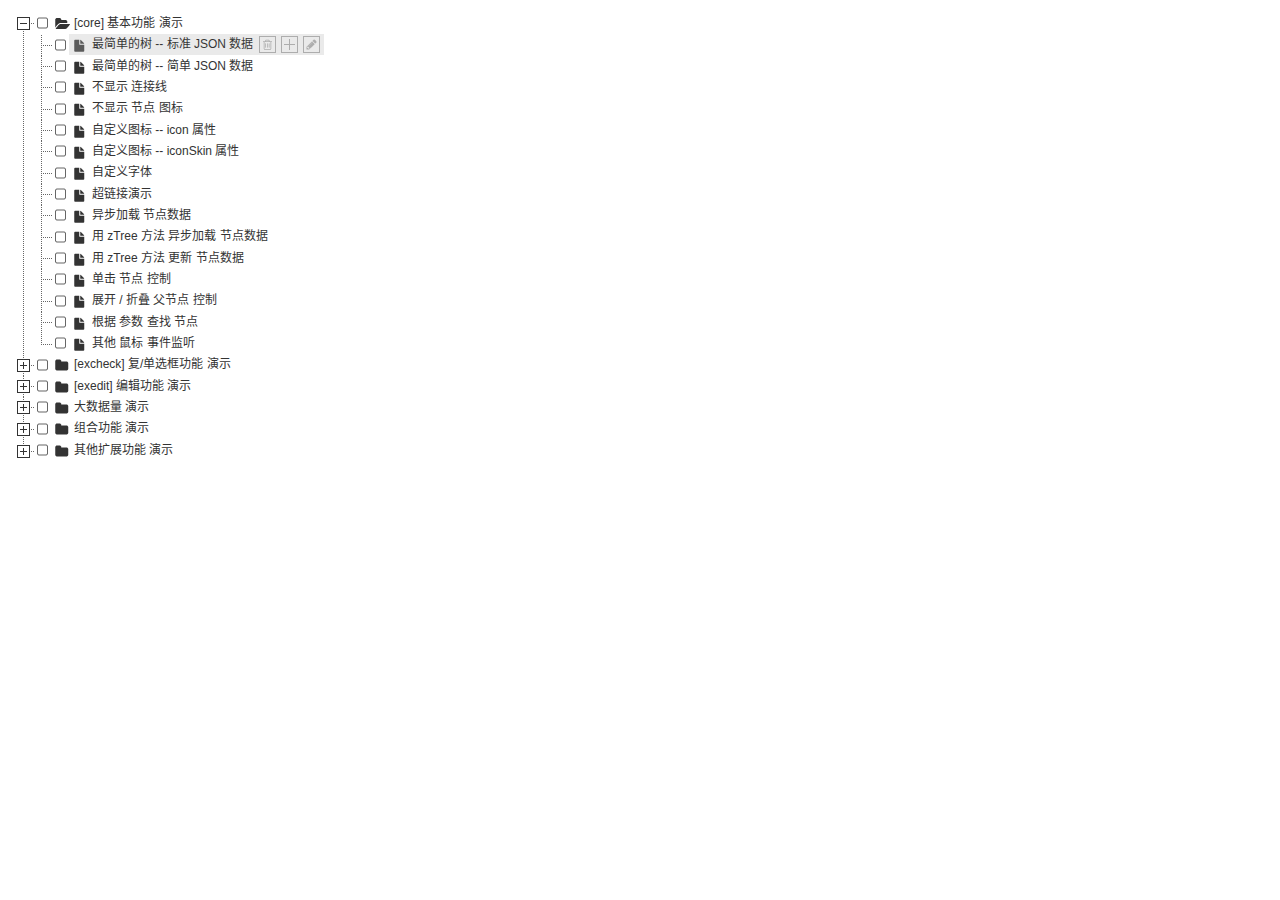
<file: operator/trademonitor/static/JS/framework/jquery/zTree/index.html>
<!DOCTYPE html PUBLIC "-//W3C//DTD XHTML 1.0 Transitional//EN" "http://www.w3.org/TR/xhtml1/DTD/xhtml1-transitional.dtd">
<html lang="zh-CN">
<head>
    <title>metro-zTree</title>
    <meta charset="utf-8">
    <meta http-equiv="X-UA-Compatible" content="IE=edge">
    <meta name="viewport" content="width=device-width, initial-scale=1">
    <link rel="stylesheet" href="css/zTreeStyle/metro.css">
    <script type="text/javascript" src="js/jquery-1.4.4.min.js"></script>
    <script src="js/jquery.ztree.all-3.5.min.js"></script>
</head>
<body>
<script>
    var zTree;
    var demoIframe;

    function addHoverDom(treeId, treeNode) {
        var sObj = $("#" + treeNode.tId + "_span");
        if (treeNode.editNameFlag || $("#addBtn_"+treeNode.tId).length>0) return;
        var addStr = "<span class='button remove' id='removeBtn_" + treeNode.tId
                + "' title='add node' onfocus='this.blur();'></span>";

        addStr += "<span class='button add' id='addBtn_" + treeNode.tId + "'></span>";
        addStr += "<span class='button edit' id='editBtn_" + treeNode.tId + "'></span>";
        sObj.after(addStr);
        var btn = $("#addBtn_"+treeNode.tId);
        if (btn) btn.bind("click", function(){
            var zTree = $.fn.zTree.getZTreeObj("treeDemo");
            zTree.addNodes(treeNode, {id:(1000 + newCount), pId:treeNode.id, name:"new node" + (newCount++)});
            return false;
        });
    };

    function removeHoverDom(treeId, treeNode) {
        $("#addBtn_"+treeNode.tId).unbind().remove();
        $("#removeBtn_"+treeNode.tId).unbind().remove();
        $("#editBtn_"+treeNode.tId).unbind().remove();
    };

    var setting = {
        check: {
            enable: true
        },
        view: {
            addHoverDom: addHoverDom,
            removeHoverDom: removeHoverDom,
            dblClickExpand: false,
            showLine: true,
            selectedMulti: false
        },
        data: {
            simpleData: {
                enable:true,
                idKey: "id",
                pIdKey: "pId",
                rootPId: ""
            }
        },
        callback: {
            beforeClick: function(treeId, treeNode) {
                var zTree = $.fn.zTree.getZTreeObj("tree");
                if (treeNode.isParent) {
                    zTree.expandNode(treeNode);
                    return false;
                } else {
                    demoIframe.attr("src",treeNode.file + ".html");
                    return true;
                }
            }
        }
    };

    var zNodes =[
        {id:1, pId:0, name:"[core] 基本功能 演示", open:true},
        {id:101, pId:1, name:"最简单的树 --  标准 JSON 数据", file:"core/standardData"},
        {id:102, pId:1, name:"最简单的树 --  简单 JSON 数据", file:"core/simpleData"},
        {id:103, pId:1, name:"不显示 连接线", file:"core/noline"},
        {id:104, pId:1, name:"不显示 节点 图标", file:"core/noicon"},
        {id:105, pId:1, name:"自定义图标 --  icon 属性", file:"core/custom_icon"},
        {id:106, pId:1, name:"自定义图标 --  iconSkin 属性", file:"core/custom_iconSkin"},
        {id:107, pId:1, name:"自定义字体", file:"core/custom_font"},
        {id:115, pId:1, name:"超链接演示", file:"core/url"},
        {id:108, pId:1, name:"异步加载 节点数据", file:"core/async"},
        {id:109, pId:1, name:"用 zTree 方法 异步加载 节点数据", file:"core/async_fun"},
        {id:110, pId:1, name:"用 zTree 方法 更新 节点数据", file:"core/update_fun"},
        {id:111, pId:1, name:"单击 节点 控制", file:"core/click"},
        {id:112, pId:1, name:"展开 / 折叠 父节点 控制", file:"core/expand"},
        {id:113, pId:1, name:"根据 参数 查找 节点", file:"core/searchNodes"},
        {id:114, pId:1, name:"其他 鼠标 事件监听", file:"core/otherMouse"},

        {id:2, pId:0, name:"[excheck] 复/单选框功能 演示", open:false},
        {id:201, pId:2, name:"Checkbox 勾选操作", file:"excheck/checkbox"},
        {id:206, pId:2, name:"Checkbox nocheck 演示", file:"excheck/checkbox_nocheck"},
        {id:207, pId:2, name:"Checkbox chkDisabled 演示", file:"excheck/checkbox_chkDisabled"},
        {id:208, pId:2, name:"Checkbox halfCheck 演示", file:"excheck/checkbox_halfCheck"},
        {id:202, pId:2, name:"Checkbox 勾选统计", file:"excheck/checkbox_count"},
        {id:203, pId:2, name:"用 zTree 方法 勾选 Checkbox", file:"excheck/checkbox_fun"},
        {id:204, pId:2, name:"Radio 勾选操作", file:"excheck/radio"},
        {id:209, pId:2, name:"Radio nocheck 演示", file:"excheck/radio_nocheck"},
        {id:210, pId:2, name:"Radio chkDisabled 演示", file:"excheck/radio_chkDisabled"},
        {id:211, pId:2, name:"Radio halfCheck 演示", file:"excheck/radio_halfCheck"},
        {id:205, pId:2, name:"用 zTree 方法 勾选 Radio", file:"excheck/radio_fun"},

        {id:3, pId:0, name:"[exedit] 编辑功能 演示", open:false},
        {id:301, pId:3, name:"拖拽 节点 基本控制", file:"exedit/drag"},
        {id:302, pId:3, name:"拖拽 节点 高级控制", file:"exedit/drag_super"},
        {id:303, pId:3, name:"用 zTree 方法 移动 / 复制 节点", file:"exedit/drag_fun"},
        {id:304, pId:3, name:"基本 增 / 删 / 改 节点", file:"exedit/edit"},
        {id:305, pId:3, name:"高级 增 / 删 / 改 节点", file:"exedit/edit_super"},
        {id:306, pId:3, name:"用 zTree 方法 增 / 删 / 改 节点", file:"exedit/edit_fun"},
        {id:307, pId:3, name:"异步加载 & 编辑功能 共存", file:"exedit/async_edit"},
        {id:308, pId:3, name:"多棵树之间 的 数据交互", file:"exedit/multiTree"},

        {id:4, pId:0, name:"大数据量 演示", open:false},
        {id:401, pId:4, name:"一次性加载大数据量", file:"bigdata/common"},
        {id:402, pId:4, name:"分批异步加载大数据量", file:"bigdata/diy_async"},
        {id:403, pId:4, name:"分批异步加载大数据量", file:"bigdata/page"},

        {id:5, pId:0, name:"组合功能 演示", open:false},
        {id:501, pId:5, name:"冻结根节点", file:"super/oneroot"},
        {id:502, pId:5, name:"单击展开/折叠节点", file:"super/oneclick"},
        {id:503, pId:5, name:"保持展开单一路径", file:"super/singlepath"},
        {id:504, pId:5, name:"添加 自定义控件", file:"super/diydom"},
        {id:505, pId:5, name:"checkbox / radio 共存", file:"super/checkbox_radio"},
        {id:506, pId:5, name:"左侧菜单", file:"super/left_menu"},
        {id:513, pId:5, name:"OutLook 样式的左侧菜单", file:"super/left_menuForOutLook"},
        {id:507, pId:5, name:"下拉菜单", file:"super/select_menu"},
        {id:509, pId:5, name:"带 checkbox 的多选下拉菜单", file:"super/select_menu_checkbox"},
        {id:510, pId:5, name:"带 radio 的单选下拉菜单", file:"super/select_menu_radio"},
        {id:508, pId:5, name:"右键菜单 的 实现", file:"super/rightClickMenu"},
        {id:511, pId:5, name:"与其他 DOM 拖拽互动", file:"super/dragWithOther"},
        {id:512, pId:5, name:"异步加载模式下全部展开", file:"super/asyncForAll"},

        {id:6, pId:0, name:"其他扩展功能 演示", open:false},
        {id:601, pId:6, name:"隐藏普通节点", file:"exhide/common"},
        {id:602, pId:6, name:"配合 checkbox 的隐藏", file:"exhide/checkbox"},
        {id:603, pId:6, name:"配合 radio 的隐藏", file:"exhide/radio"}
    ];

    $(document).ready(function(){
        var t = $("#tree");
        t = $.fn.zTree.init(t, setting, zNodes);
        demoIframe = $("#testIframe");
        demoIframe.bind("load", loadReady);
        var zTree = $.fn.zTree.getZTreeObj("tree");
        zTree.selectNode(zTree.getNodeByParam("id", 101));

    });

    function loadReady() {
        var bodyH = demoIframe.contents().find("body").get(0).scrollHeight,
                htmlH = demoIframe.contents().find("html").get(0).scrollHeight,
                maxH = Math.max(bodyH, htmlH), minH = Math.min(bodyH, htmlH),
                h = demoIframe.height() >= maxH ? minH:maxH ;
        if (h < 530) h = 530;
        demoIframe.height(h);
    }
</script>
<ul id="tree" class="ztree" style="width:560px; overflow:auto;"></ul>
</body>
</html>
</file>
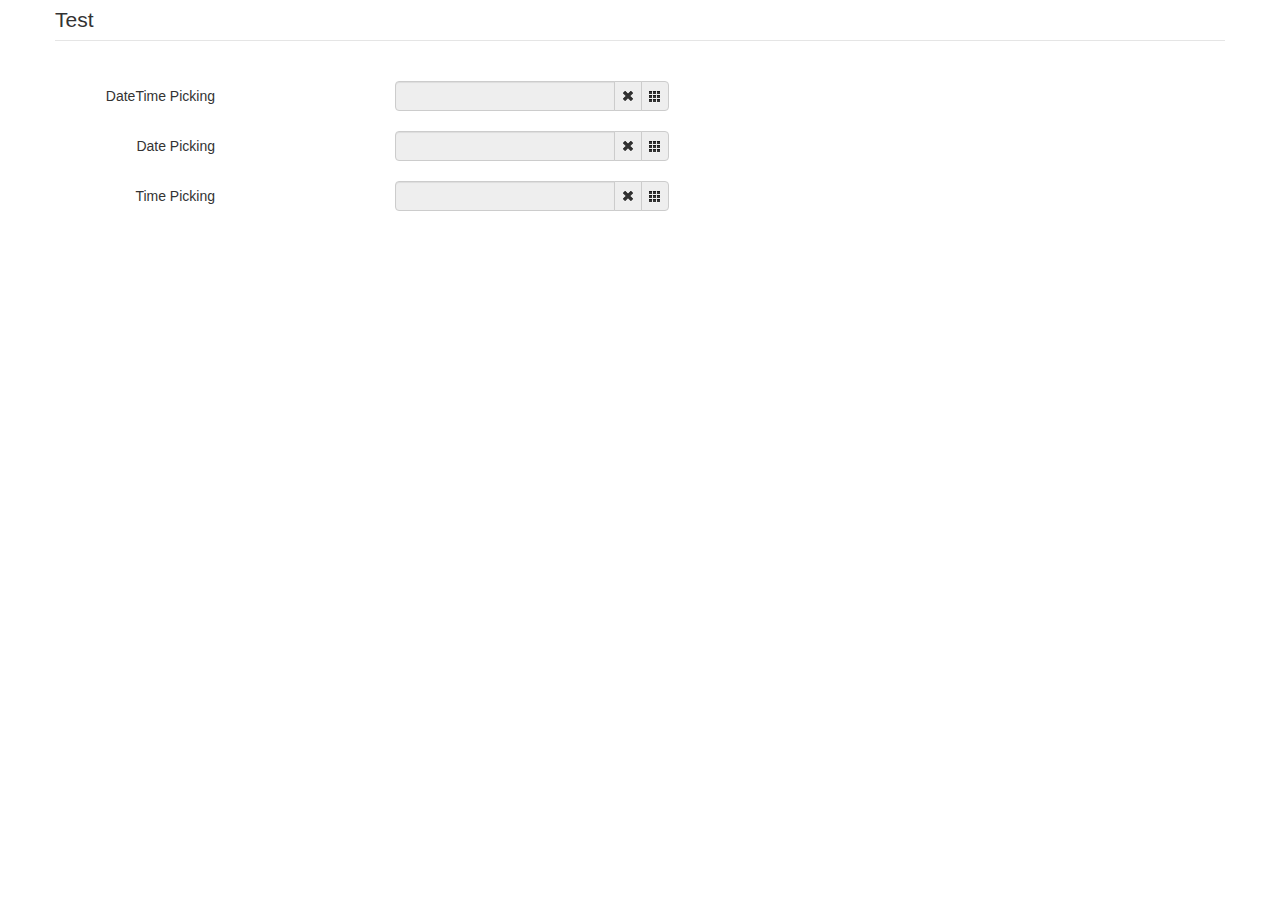
<file: operator/trademonitor/static/JS/framework/bootstrap/bootstrap-datetimepicker-master/sample in bootstrap v2/index.html>
<!DOCTYPE html>
<html>
<head>
    <title></title>
    <link href="./bootstrap/css/bootstrap.min.css" rel="stylesheet" media="screen">
    <link href="../css/bootstrap-datetimepicker.min.css" rel="stylesheet" media="screen">
</head>

<body>
<div class="container">
    <form action="" class="form-horizontal">
        <fieldset>
            <legend>Test</legend>
            <div class="control-group">
                <label class="control-label">DateTime Picking</label>
                <div class="controls input-append date form_datetime" data-date="1979-09-16T05:25:07Z" data-date-format="dd MM yyyy - HH:ii p" data-link-field="dtp_input1">
                    <input size="16" type="text" value="" readonly>
                    <span class="add-on"><i class="icon-remove"></i></span>
					<span class="add-on"><i class="icon-th"></i></span>
                </div>
				<input type="hidden" id="dtp_input1" value="" /><br/>
            </div>
			<div class="control-group">
                <label class="control-label">Date Picking</label>
                <div class="controls input-append date form_date" data-date="" data-date-format="dd MM yyyy" data-link-field="dtp_input2" data-link-format="yyyy-mm-dd">
                    <input size="16" type="text" value="" readonly>
                    <span class="add-on"><i class="icon-remove"></i></span>
					<span class="add-on"><i class="icon-th"></i></span>
                </div>
				<input type="hidden" id="dtp_input2" value="" /><br/>
            </div>
			<div class="control-group">
                <label class="control-label">Time Picking</label>
                <div class="controls input-append date form_time" data-date="" data-date-format="hh:ii" data-link-field="dtp_input3" data-link-format="hh:ii">
                    <input size="16" type="text" value="" readonly>
                    <span class="add-on"><i class="icon-remove"></i></span>
					<span class="add-on"><i class="icon-th"></i></span>
                </div>
				<input type="hidden" id="dtp_input3" value="" /><br/>
            </div>
        </fieldset>
    </form>
</div>

<script type="text/javascript" src="./jquery/jquery-1.8.3.min.js" charset="UTF-8"></script>
<script type="text/javascript" src="./bootstrap/js/bootstrap.min.js"></script>
<script type="text/javascript" src="../js/bootstrap-datetimepicker.js" charset="UTF-8"></script>
<script type="text/javascript" src="../js/locales/bootstrap-datetimepicker.fr.js" charset="UTF-8"></script>
<script type="text/javascript">
    $('.form_datetime').datetimepicker({
        //language:  'fr',
        weekStart: 1,
        todayBtn:  1,
		autoclose: 1,
		todayHighlight: 1,
		startView: 2,
		forceParse: 0,
        showMeridian: 1
    });
	$('.form_date').datetimepicker({
        language:  'fr',
        weekStart: 1,
        todayBtn:  1,
		autoclose: 1,
		todayHighlight: 1,
		startView: 2,
		minView: 2,
		forceParse: 0
    });
	$('.form_time').datetimepicker({
        language:  'fr',
        weekStart: 1,
        todayBtn:  1,
		autoclose: 1,
		todayHighlight: 1,
		startView: 1,
		minView: 0,
		maxView: 1,
		forceParse: 0
    });
</script>

</body>
</html>
</file>
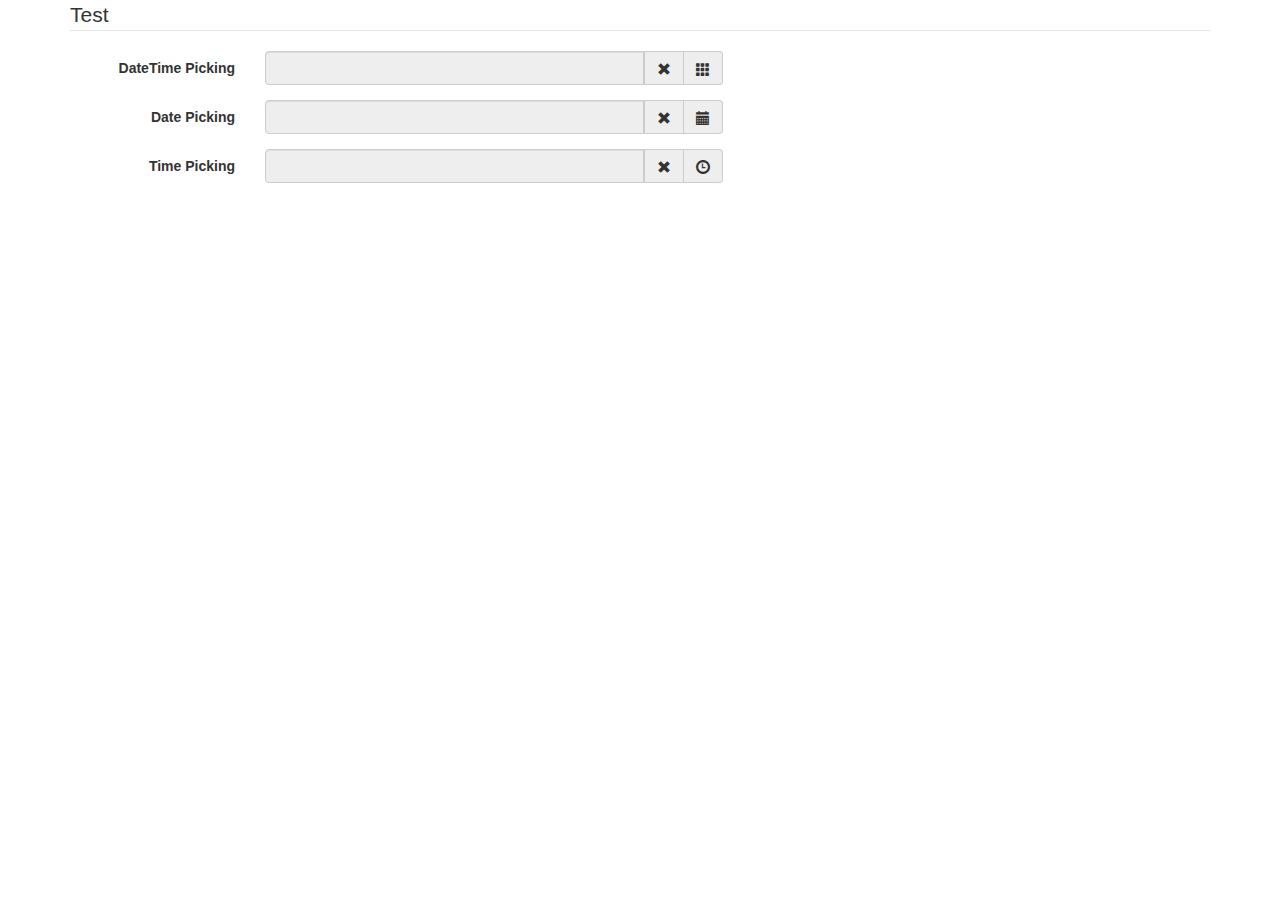
<file: operator/trademonitor/static/JS/framework/bootstrap/bootstrap-datetimepicker-master/sample in bootstrap v3/index.html>
<!DOCTYPE html>
<html>
<head>
    <title></title>
    <link href="./bootstrap/css/bootstrap.min.css" rel="stylesheet" media="screen">
    <link href="../css/bootstrap-datetimepicker.min.css" rel="stylesheet" media="screen">
</head>

<body>
<div class="container">
    <form action="" class="form-horizontal"  role="form">
        <fieldset>
            <legend>Test</legend>
            <div class="form-group">
                <label for="dtp_input1" class="col-md-2 control-label">DateTime Picking</label>
                <div class="input-group date form_datetime col-md-5" data-date="1979-09-16T05:25:07Z" data-date-format="dd MM yyyy - HH:ii p" data-link-field="dtp_input1">
                    <input class="form-control" size="16" type="text" value="" readonly>
                    <span class="input-group-addon"><span class="glyphicon glyphicon-remove"></span></span>
					<span class="input-group-addon"><span class="glyphicon glyphicon-th"></span></span>
                </div>
				<input type="hidden" id="dtp_input1" value="" /><br/>
            </div>
			<div class="form-group">
                <label for="dtp_input2" class="col-md-2 control-label">Date Picking</label>
                <div class="input-group date form_date col-md-5" data-date="" data-date-format="dd MM yyyy" data-link-field="dtp_input2" data-link-format="yyyy-mm-dd">
                    <input class="form-control" size="16" type="text" value="" readonly>
                    <span class="input-group-addon"><span class="glyphicon glyphicon-remove"></span></span>
					<span class="input-group-addon"><span class="glyphicon glyphicon-calendar"></span></span>
                </div>
				<input type="hidden" id="dtp_input2" value="" /><br/>
            </div>
			<div class="form-group">
                <label for="dtp_input3" class="col-md-2 control-label">Time Picking</label>
                <div class="input-group date form_time col-md-5" data-date="" data-date-format="hh:ii" data-link-field="dtp_input3" data-link-format="hh:ii">
                    <input class="form-control" size="16" type="text" value="" readonly>
                    <span class="input-group-addon"><span class="glyphicon glyphicon-remove"></span></span>
					<span class="input-group-addon"><span class="glyphicon glyphicon-time"></span></span>
                </div>
				<input type="hidden" id="dtp_input3" value="" /><br/>
            </div>
        </fieldset>
    </form>
</div>

<script type="text/javascript" src="./jquery/jquery-1.8.3.min.js" charset="UTF-8"></script>
<script type="text/javascript" src="./bootstrap/js/bootstrap.min.js"></script>
<script type="text/javascript" src="../js/bootstrap-datetimepicker.js" charset="UTF-8"></script>
<script type="text/javascript" src="../js/locales/bootstrap-datetimepicker.fr.js" charset="UTF-8"></script>
<script type="text/javascript">
    $('.form_datetime').datetimepicker({
        //language:  'fr',
        weekStart: 1,
        todayBtn:  1,
		autoclose: 1,
		todayHighlight: 1,
		startView: 2,
		forceParse: 0,
        showMeridian: 1
    });
	$('.form_date').datetimepicker({
        language:  'fr',
        weekStart: 1,
        todayBtn:  1,
		autoclose: 1,
		todayHighlight: 1,
		startView: 2,
		minView: 2,
		forceParse: 0
    });
	$('.form_time').datetimepicker({
        language:  'fr',
        weekStart: 1,
        todayBtn:  1,
		autoclose: 1,
		todayHighlight: 1,
		startView: 1,
		minView: 0,
		maxView: 1,
		forceParse: 0
    });
</script>

</body>
</html>
</file>
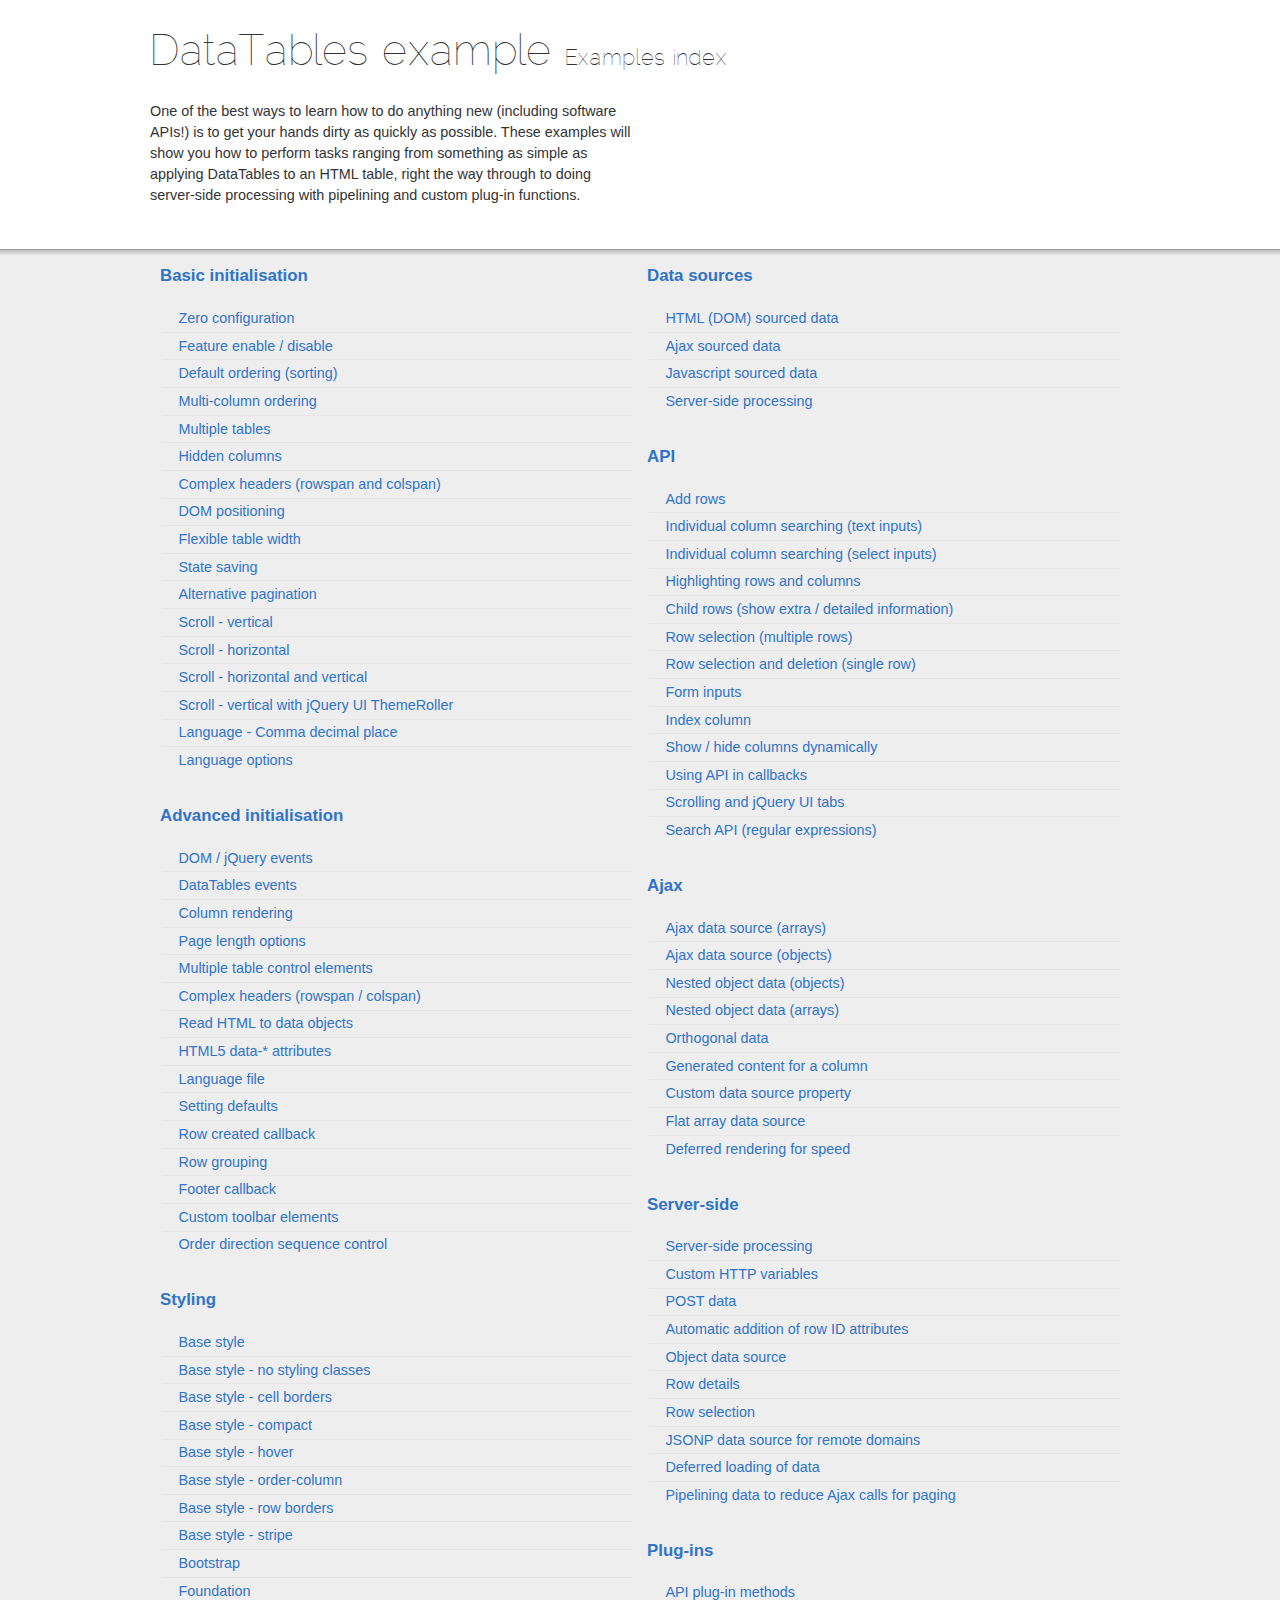
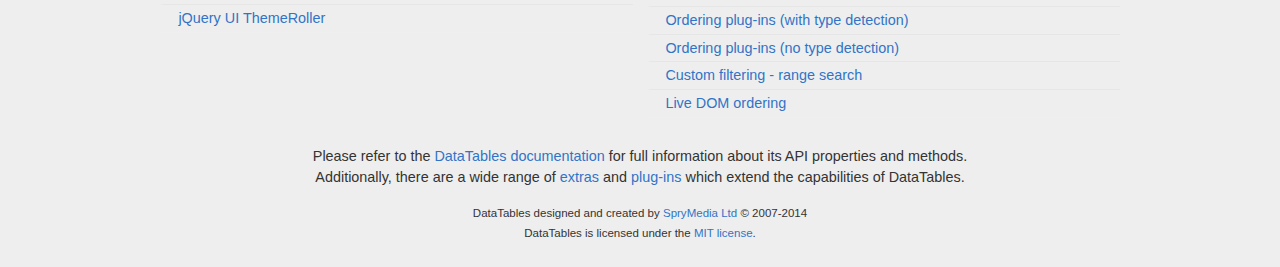
<file: operator/trademonitor/static/JS/framework/jquery/DataTables-1.10.3/examples/index.html>
<!DOCTYPE html>
<html>
<head>
	<meta charset="utf-8">
	<link rel="shortcut icon" type="image/ico" href="http://www.datatables.net/favicon.ico">
	<meta name="viewport" content="initial-scale=1.0, maximum-scale=2.0">
	<link rel="stylesheet" type="text/css" href="./resources/syntax/shCore.css">
	<link rel="stylesheet" type="text/css" href="./resources/demo.css">
	<script type="text/javascript" language="javascript" src="../media/js/jquery.js"></script>
	<script type="text/javascript" language="javascript" src="./resources/syntax/shCore.js"></script>
	<script type="text/javascript" language="javascript" src="./resources/demo.js"></script>

	<title>DataTables examples - Examples index</title>
</head>

<body class="dt-example">
	<div class="container">
		<section>
			<h1>DataTables example <span>Examples index</span></h1>

			<div class="info">
				<p>One of the best ways to learn how to do anything new (including software APIs!) is to get your hands
				dirty as quickly as possible. These examples will show you how to perform tasks ranging from something
				as simple as applying DataTables to an HTML table, right the way through to doing server-side
				processing with pipelining and custom plug-in functions.</p>
			</div>
		</section>
	</div>

	<section>
		<div class="footer">
			<div class="gradient"></div>

			<div class="liner">
				<div class="toc">
					<div class="toc-group">
						<h3><a href="./basic_init/index.html">Basic initialisation</a></h3>
						<ul class="toc">
							<li><a href="./basic_init/zero_configuration.html">Zero configuration</a></li>
							<li><a href="./basic_init/filter_only.html">Feature enable / disable</a></li>
							<li><a href="./basic_init/table_sorting.html">Default ordering (sorting)</a></li>
							<li><a href="./basic_init/multi_col_sort.html">Multi-column ordering</a></li>
							<li><a href="./basic_init/multiple_tables.html">Multiple tables</a></li>
							<li><a href="./basic_init/hidden_columns.html">Hidden columns</a></li>
							<li><a href="./basic_init/complex_header.html">Complex headers (rowspan and
							colspan)</a></li>
							<li><a href="./basic_init/dom.html">DOM positioning</a></li>
							<li><a href="./basic_init/flexible_width.html">Flexible table width</a></li>
							<li><a href="./basic_init/state_save.html">State saving</a></li>
							<li><a href="./basic_init/alt_pagination.html">Alternative pagination</a></li>
							<li><a href="./basic_init/scroll_y.html">Scroll - vertical</a></li>
							<li><a href="./basic_init/scroll_x.html">Scroll - horizontal</a></li>
							<li><a href="./basic_init/scroll_xy.html">Scroll - horizontal and vertical</a></li>
							<li><a href="./basic_init/scroll_y_theme.html">Scroll - vertical with jQuery UI
							ThemeRoller</a></li>
							<li><a href="./basic_init/comma-decimal.html">Language - Comma decimal place</a></li>
							<li><a href="./basic_init/language.html">Language options</a></li>
						</ul>
					</div>

					<div class="toc-group">
						<h3><a href="./advanced_init/index.html">Advanced initialisation</a></h3>
						<ul class="toc">
							<li><a href="./advanced_init/events_live.html">DOM / jQuery events</a></li>
							<li><a href="./advanced_init/dt_events.html">DataTables events</a></li>
							<li><a href="./advanced_init/column_render.html">Column rendering</a></li>
							<li><a href="./advanced_init/length_menu.html">Page length options</a></li>
							<li><a href="./advanced_init/dom_multiple_elements.html">Multiple table control
							elements</a></li>
							<li><a href="./advanced_init/complex_header.html">Complex headers (rowspan /
							colspan)</a></li>
							<li><a href="./advanced_init/object_dom_read.html">Read HTML to data objects</a></li>
							<li><a href="./advanced_init/html5-data-attributes.html">HTML5 data-* attributes</a></li>
							<li><a href="./advanced_init/language_file.html">Language file</a></li>
							<li><a href="./advanced_init/defaults.html">Setting defaults</a></li>
							<li><a href="./advanced_init/row_callback.html">Row created callback</a></li>
							<li><a href="./advanced_init/row_grouping.html">Row grouping</a></li>
							<li><a href="./advanced_init/footer_callback.html">Footer callback</a></li>
							<li><a href="./advanced_init/dom_toolbar.html">Custom toolbar elements</a></li>
							<li><a href="./advanced_init/sort_direction_control.html">Order direction sequence
							control</a></li>
						</ul>
					</div>

					<div class="toc-group">
						<h3><a href="./styling/index.html">Styling</a></h3>
						<ul class="toc">
							<li><a href="./styling/display.html">Base style</a></li>
							<li><a href="./styling/no-classes.html">Base style - no styling classes</a></li>
							<li><a href="./styling/cell-border.html">Base style - cell borders</a></li>
							<li><a href="./styling/compact.html">Base style - compact</a></li>
							<li><a href="./styling/hover.html">Base style - hover</a></li>
							<li><a href="./styling/order-column.html">Base style - order-column</a></li>
							<li><a href="./styling/row-border.html">Base style - row borders</a></li>
							<li><a href="./styling/stripe.html">Base style - stripe</a></li>
							<li><a href="./styling/bootstrap.html">Bootstrap</a></li>
							<li><a href="./styling/foundation.html">Foundation</a></li>
							<li><a href="./styling/jqueryUI.html">jQuery UI ThemeRoller</a></li>
						</ul>
					</div>

					<div class="toc-group">
						<h3><a href="./data_sources/index.html">Data sources</a></h3>
						<ul class="toc">
							<li><a href="./data_sources/dom.html">HTML (DOM) sourced data</a></li>
							<li><a href="./data_sources/ajax.html">Ajax sourced data</a></li>
							<li><a href="./data_sources/js_array.html">Javascript sourced data</a></li>
							<li><a href="./data_sources/server_side.html">Server-side processing</a></li>
						</ul>
					</div>

					<div class="toc-group">
						<h3><a href="./api/index.html">API</a></h3>
						<ul class="toc">
							<li><a href="./api/add_row.html">Add rows</a></li>
							<li><a href="./api/multi_filter.html">Individual column searching (text inputs)</a></li>
							<li><a href="./api/multi_filter_select.html">Individual column searching (select
							inputs)</a></li>
							<li><a href="./api/highlight.html">Highlighting rows and columns</a></li>
							<li><a href="./api/row_details.html">Child rows (show extra / detailed
							information)</a></li>
							<li><a href="./api/select_row.html">Row selection (multiple rows)</a></li>
							<li><a href="./api/select_single_row.html">Row selection and deletion (single row)</a></li>
							<li><a href="./api/form.html">Form inputs</a></li>
							<li><a href="./api/counter_columns.html">Index column</a></li>
							<li><a href="./api/show_hide.html">Show / hide columns dynamically</a></li>
							<li><a href="./api/api_in_init.html">Using API in callbacks</a></li>
							<li><a href="./api/tabs_and_scrolling.html">Scrolling and jQuery UI tabs</a></li>
							<li><a href="./api/regex.html">Search API (regular expressions)</a></li>
						</ul>
					</div>

					<div class="toc-group">
						<h3><a href="./ajax/index.html">Ajax</a></h3>
						<ul class="toc">
							<li><a href="./ajax/simple.html">Ajax data source (arrays)</a></li>
							<li><a href="./ajax/objects.html">Ajax data source (objects)</a></li>
							<li><a href="./ajax/deep.html">Nested object data (objects)</a></li>
							<li><a href="./ajax/objects_subarrays.html">Nested object data (arrays)</a></li>
							<li><a href="./ajax/orthogonal-data.html">Orthogonal data</a></li>
							<li><a href="./ajax/null_data_source.html">Generated content for a column</a></li>
							<li><a href="./ajax/custom_data_property.html">Custom data source property</a></li>
							<li><a href="./ajax/custom_data_flat.html">Flat array data source</a></li>
							<li><a href="./ajax/defer_render.html">Deferred rendering for speed</a></li>
						</ul>
					</div>

					<div class="toc-group">
						<h3><a href="./server_side/index.html">Server-side</a></h3>
						<ul class="toc">
							<li><a href="./server_side/simple.html">Server-side processing</a></li>
							<li><a href="./server_side/custom_vars.html">Custom HTTP variables</a></li>
							<li><a href="./server_side/post.html">POST data</a></li>
							<li><a href="./server_side/ids.html">Automatic addition of row ID attributes</a></li>
							<li><a href="./server_side/object_data.html">Object data source</a></li>
							<li><a href="./server_side/row_details.html">Row details</a></li>
							<li><a href="./server_side/select_rows.html">Row selection</a></li>
							<li><a href="./server_side/jsonp.html">JSONP data source for remote domains</a></li>
							<li><a href="./server_side/defer_loading.html">Deferred loading of data</a></li>
							<li><a href="./server_side/pipeline.html">Pipelining data to reduce Ajax calls for
							paging</a></li>
						</ul>
					</div>

					<div class="toc-group">
						<h3><a href="./plug-ins/index.html">Plug-ins</a></h3>
						<ul class="toc">
							<li><a href="./plug-ins/api.html">API plug-in methods</a></li>
							<li><a href="./plug-ins/sorting_auto.html">Ordering plug-ins (with type detection)</a></li>
							<li><a href="./plug-ins/sorting_manual.html">Ordering plug-ins (no type detection)</a></li>
							<li><a href="./plug-ins/range_filtering.html">Custom filtering - range search</a></li>
							<li><a href="./plug-ins/dom_sort.html">Live DOM ordering</a></li>
						</ul>
					</div>
				</div>

				<div class="epilogue">
					<p>Please refer to the <a href="http://www.datatables.net">DataTables documentation</a> for full
					information about its API properties and methods.<br>
					Additionally, there are a wide range of <a href="http://www.datatables.net/extras">extras</a> and
					<a href="http://www.datatables.net/plug-ins">plug-ins</a> which extend the capabilities of
					DataTables.</p>

					<p class="copyright">DataTables designed and created by <a href=
					"http://www.sprymedia.co.uk">SpryMedia Ltd</a> &#169; 2007-2014<br>
					DataTables is licensed under the <a href="http://www.datatables.net/mit">MIT license</a>.</p>
				</div>
			</div>
		</div>
	</section>
</body>
</html>
</file>
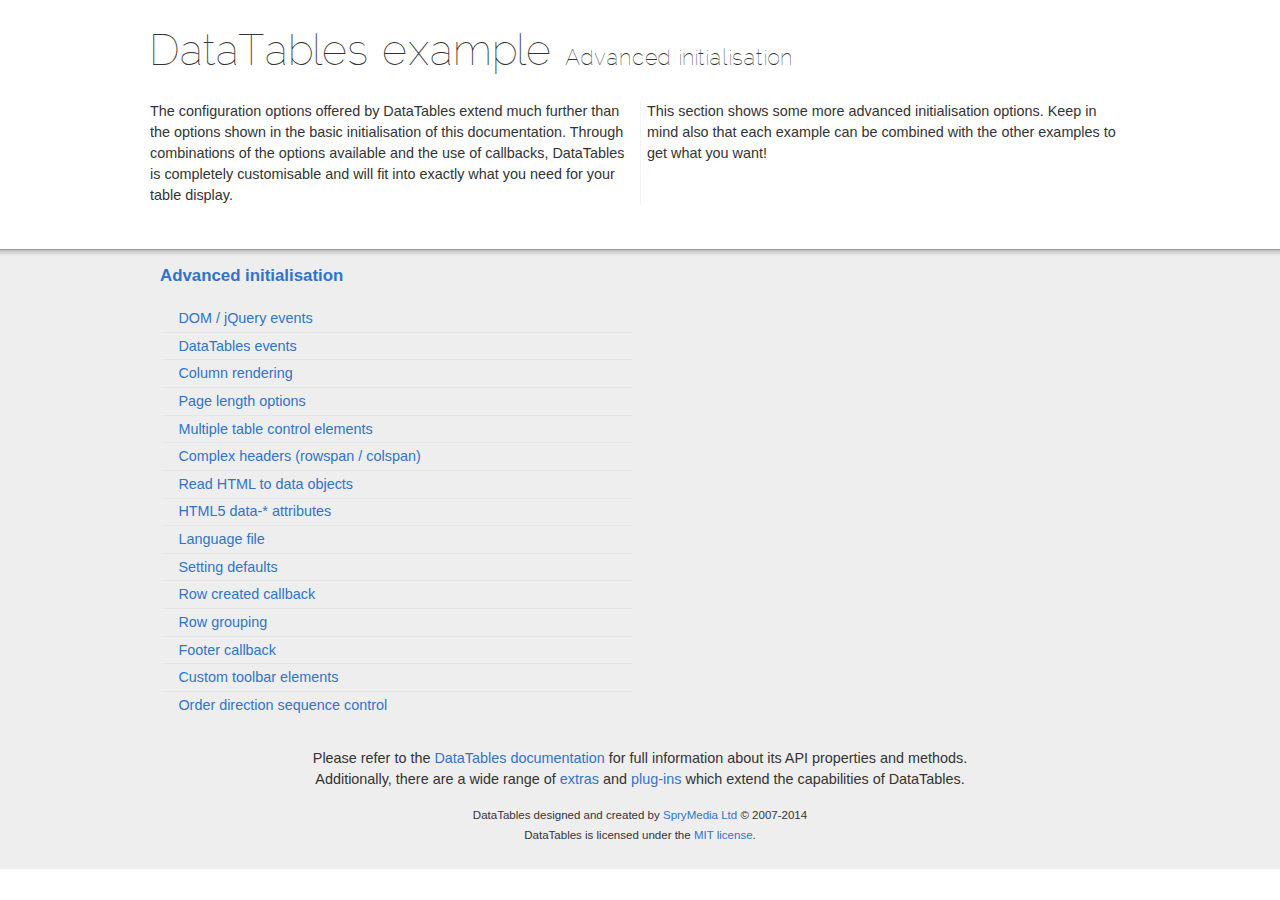
<file: operator/trademonitor/static/JS/framework/jquery/DataTables-1.10.3/examples/advanced_init/index.html>
<!DOCTYPE html>
<html>
<head>
	<meta charset="utf-8">
	<link rel="shortcut icon" type="image/ico" href="http://www.datatables.net/favicon.ico">
	<meta name="viewport" content="initial-scale=1.0, maximum-scale=2.0">
	<link rel="stylesheet" type="text/css" href="../resources/syntax/shCore.css">
	<link rel="stylesheet" type="text/css" href="../resources/demo.css">
	<script type="text/javascript" language="javascript" src="../../media/js/jquery.js"></script>
	<script type="text/javascript" language="javascript" src="../resources/syntax/shCore.js"></script>
	<script type="text/javascript" language="javascript" src="../resources/demo.js"></script>

	<title>DataTables examples - Advanced initialisation</title>
</head>

<body class="dt-example">
	<div class="container">
		<section>
			<h1>DataTables example <span>Advanced initialisation</span></h1>

			<div class="info">
				<p>The configuration options offered by DataTables extend much further than the options shown in the
				basic initialisation of this documentation. Through combinations of the options available and the use
				of callbacks, DataTables is completely customisable and will fit into exactly what you need for your
				table display.</p>

				<p>This section shows some more advanced initialisation options. Keep in mind also that each example
				can be combined with the other examples to get what you want!</p>
			</div>
		</section>
	</div>

	<section>
		<div class="footer">
			<div class="gradient"></div>

			<div class="liner">
				<div class="toc">
					<div class="toc-group">
						<h3><a href="./index.html">Advanced initialisation</a></h3>
						<ul class="toc">
							<li><a href="./events_live.html">DOM / jQuery events</a></li>
							<li><a href="./dt_events.html">DataTables events</a></li>
							<li><a href="./column_render.html">Column rendering</a></li>
							<li><a href="./length_menu.html">Page length options</a></li>
							<li><a href="./dom_multiple_elements.html">Multiple table control elements</a></li>
							<li><a href="./complex_header.html">Complex headers (rowspan / colspan)</a></li>
							<li><a href="./object_dom_read.html">Read HTML to data objects</a></li>
							<li><a href="./html5-data-attributes.html">HTML5 data-* attributes</a></li>
							<li><a href="./language_file.html">Language file</a></li>
							<li><a href="./defaults.html">Setting defaults</a></li>
							<li><a href="./row_callback.html">Row created callback</a></li>
							<li><a href="./row_grouping.html">Row grouping</a></li>
							<li><a href="./footer_callback.html">Footer callback</a></li>
							<li><a href="./dom_toolbar.html">Custom toolbar elements</a></li>
							<li><a href="./sort_direction_control.html">Order direction sequence control</a></li>
						</ul>
					</div>
				</div>

				<div class="epilogue">
					<p>Please refer to the <a href="http://www.datatables.net">DataTables documentation</a> for full
					information about its API properties and methods.<br>
					Additionally, there are a wide range of <a href="http://www.datatables.net/extras">extras</a> and
					<a href="http://www.datatables.net/plug-ins">plug-ins</a> which extend the capabilities of
					DataTables.</p>

					<p class="copyright">DataTables designed and created by <a href=
					"http://www.sprymedia.co.uk">SpryMedia Ltd</a> &#169; 2007-2014<br>
					DataTables is licensed under the <a href="http://www.datatables.net/mit">MIT license</a>.</p>
				</div>
			</div>
		</div>
	</section>
</body>
</html>
</file>
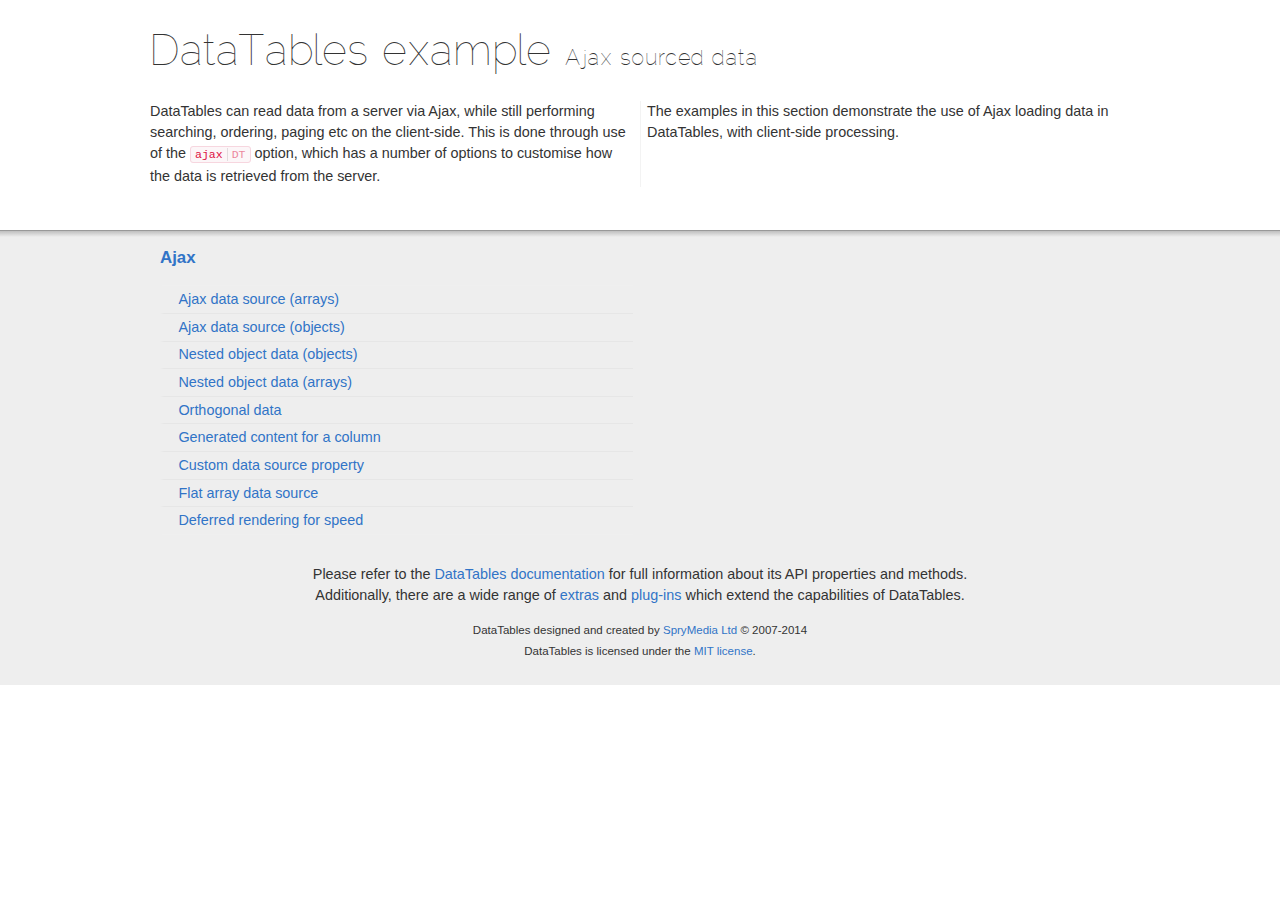
<file: operator/trademonitor/static/JS/framework/jquery/DataTables-1.10.3/examples/ajax/index.html>
<!DOCTYPE html>
<html>
<head>
	<meta charset="utf-8">
	<link rel="shortcut icon" type="image/ico" href="http://www.datatables.net/favicon.ico">
	<meta name="viewport" content="initial-scale=1.0, maximum-scale=2.0">
	<link rel="stylesheet" type="text/css" href="../resources/syntax/shCore.css">
	<link rel="stylesheet" type="text/css" href="../resources/demo.css">
	<script type="text/javascript" language="javascript" src="../../media/js/jquery.js"></script>
	<script type="text/javascript" language="javascript" src="../resources/syntax/shCore.js"></script>
	<script type="text/javascript" language="javascript" src="../resources/demo.js"></script>

	<title>DataTables examples - Ajax sourced data</title>
</head>

<body class="dt-example">
	<div class="container">
		<section>
			<h1>DataTables example <span>Ajax sourced data</span></h1>

			<div class="info">
				<p>DataTables can read data from a server via Ajax, while still performing searching, ordering, paging
				etc on the client-side. This is done through use of the <a href=
				"//datatables.net/reference/option/ajax"><code class="option" title=
				"DataTables initialisation option">ajax<span>DT</span></code></a> option, which has a number of options
				to customise how the data is retrieved from the server.</p>

				<p>The examples in this section demonstrate the use of Ajax loading data in DataTables, with
				client-side processing.</p>
			</div>
		</section>
	</div>

	<section>
		<div class="footer">
			<div class="gradient"></div>

			<div class="liner">
				<div class="toc">
					<div class="toc-group">
						<h3><a href="./index.html">Ajax</a></h3>
						<ul class="toc">
							<li><a href="./simple.html">Ajax data source (arrays)</a></li>
							<li><a href="./objects.html">Ajax data source (objects)</a></li>
							<li><a href="./deep.html">Nested object data (objects)</a></li>
							<li><a href="./objects_subarrays.html">Nested object data (arrays)</a></li>
							<li><a href="./orthogonal-data.html">Orthogonal data</a></li>
							<li><a href="./null_data_source.html">Generated content for a column</a></li>
							<li><a href="./custom_data_property.html">Custom data source property</a></li>
							<li><a href="./custom_data_flat.html">Flat array data source</a></li>
							<li><a href="./defer_render.html">Deferred rendering for speed</a></li>
						</ul>
					</div>
				</div>

				<div class="epilogue">
					<p>Please refer to the <a href="http://www.datatables.net">DataTables documentation</a> for full
					information about its API properties and methods.<br>
					Additionally, there are a wide range of <a href="http://www.datatables.net/extras">extras</a> and
					<a href="http://www.datatables.net/plug-ins">plug-ins</a> which extend the capabilities of
					DataTables.</p>

					<p class="copyright">DataTables designed and created by <a href=
					"http://www.sprymedia.co.uk">SpryMedia Ltd</a> &#169; 2007-2014<br>
					DataTables is licensed under the <a href="http://www.datatables.net/mit">MIT license</a>.</p>
				</div>
			</div>
		</div>
	</section>
</body>
</html>
</file>
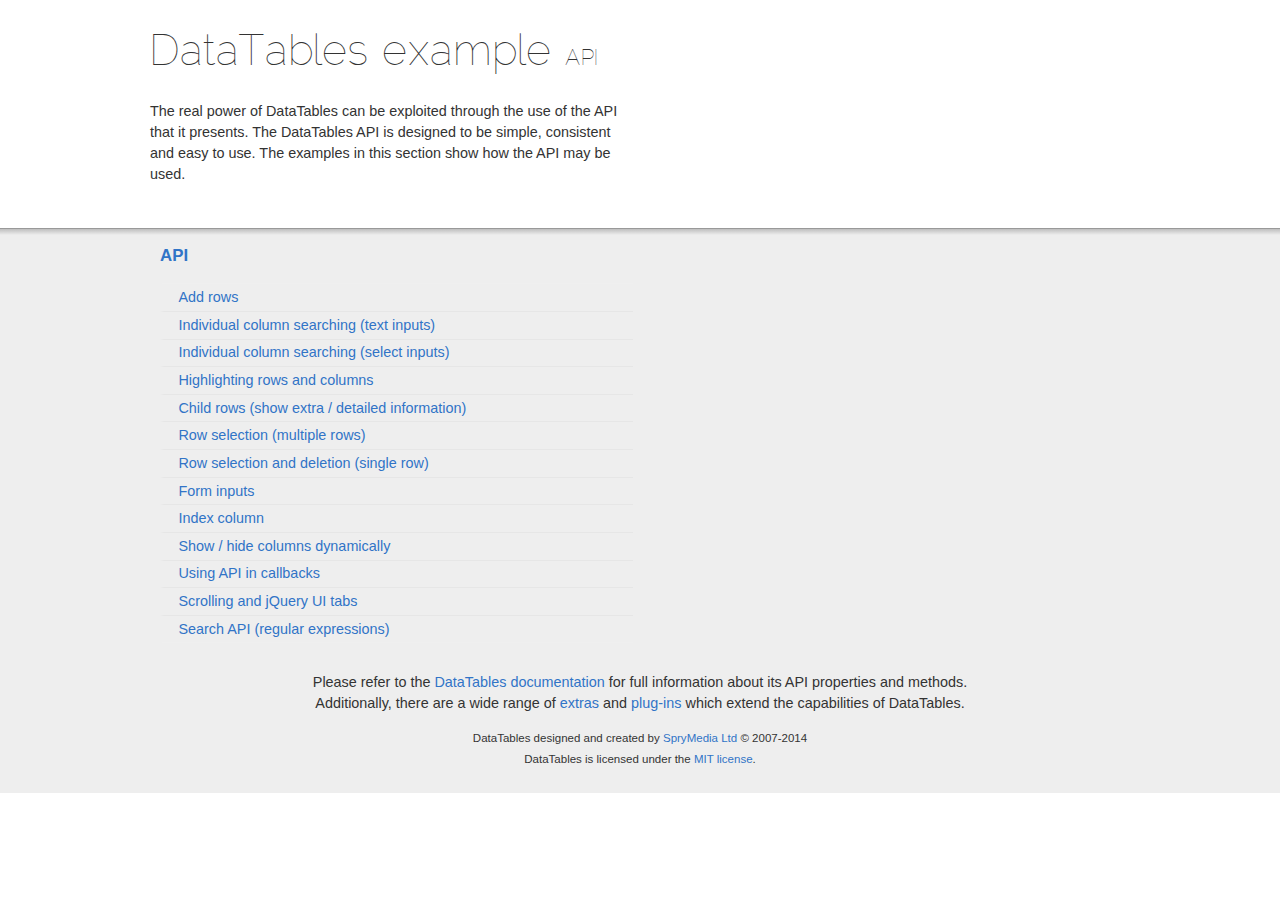
<file: operator/trademonitor/static/JS/framework/jquery/DataTables-1.10.3/examples/api/index.html>
<!DOCTYPE html>
<html>
<head>
	<meta charset="utf-8">
	<link rel="shortcut icon" type="image/ico" href="http://www.datatables.net/favicon.ico">
	<meta name="viewport" content="initial-scale=1.0, maximum-scale=2.0">
	<link rel="stylesheet" type="text/css" href="../resources/syntax/shCore.css">
	<link rel="stylesheet" type="text/css" href="../resources/demo.css">
	<script type="text/javascript" language="javascript" src="../../media/js/jquery.js"></script>
	<script type="text/javascript" language="javascript" src="../resources/syntax/shCore.js"></script>
	<script type="text/javascript" language="javascript" src="../resources/demo.js"></script>

	<title>DataTables examples - API</title>
</head>

<body class="dt-example">
	<div class="container">
		<section>
			<h1>DataTables example <span>API</span></h1>

			<div class="info">
				<p>The real power of DataTables can be exploited through the use of the API that it presents. The
				DataTables API is designed to be simple, consistent and easy to use. The examples in this section show
				how the API may be used.</p>
			</div>
		</section>
	</div>

	<section>
		<div class="footer">
			<div class="gradient"></div>

			<div class="liner">
				<div class="toc">
					<div class="toc-group">
						<h3><a href="./index.html">API</a></h3>
						<ul class="toc">
							<li><a href="./add_row.html">Add rows</a></li>
							<li><a href="./multi_filter.html">Individual column searching (text inputs)</a></li>
							<li><a href="./multi_filter_select.html">Individual column searching (select
							inputs)</a></li>
							<li><a href="./highlight.html">Highlighting rows and columns</a></li>
							<li><a href="./row_details.html">Child rows (show extra / detailed information)</a></li>
							<li><a href="./select_row.html">Row selection (multiple rows)</a></li>
							<li><a href="./select_single_row.html">Row selection and deletion (single row)</a></li>
							<li><a href="./form.html">Form inputs</a></li>
							<li><a href="./counter_columns.html">Index column</a></li>
							<li><a href="./show_hide.html">Show / hide columns dynamically</a></li>
							<li><a href="./api_in_init.html">Using API in callbacks</a></li>
							<li><a href="./tabs_and_scrolling.html">Scrolling and jQuery UI tabs</a></li>
							<li><a href="./regex.html">Search API (regular expressions)</a></li>
						</ul>
					</div>
				</div>

				<div class="epilogue">
					<p>Please refer to the <a href="http://www.datatables.net">DataTables documentation</a> for full
					information about its API properties and methods.<br>
					Additionally, there are a wide range of <a href="http://www.datatables.net/extras">extras</a> and
					<a href="http://www.datatables.net/plug-ins">plug-ins</a> which extend the capabilities of
					DataTables.</p>

					<p class="copyright">DataTables designed and created by <a href=
					"http://www.sprymedia.co.uk">SpryMedia Ltd</a> &#169; 2007-2014<br>
					DataTables is licensed under the <a href="http://www.datatables.net/mit">MIT license</a>.</p>
				</div>
			</div>
		</div>
	</section>
</body>
</html>
</file>
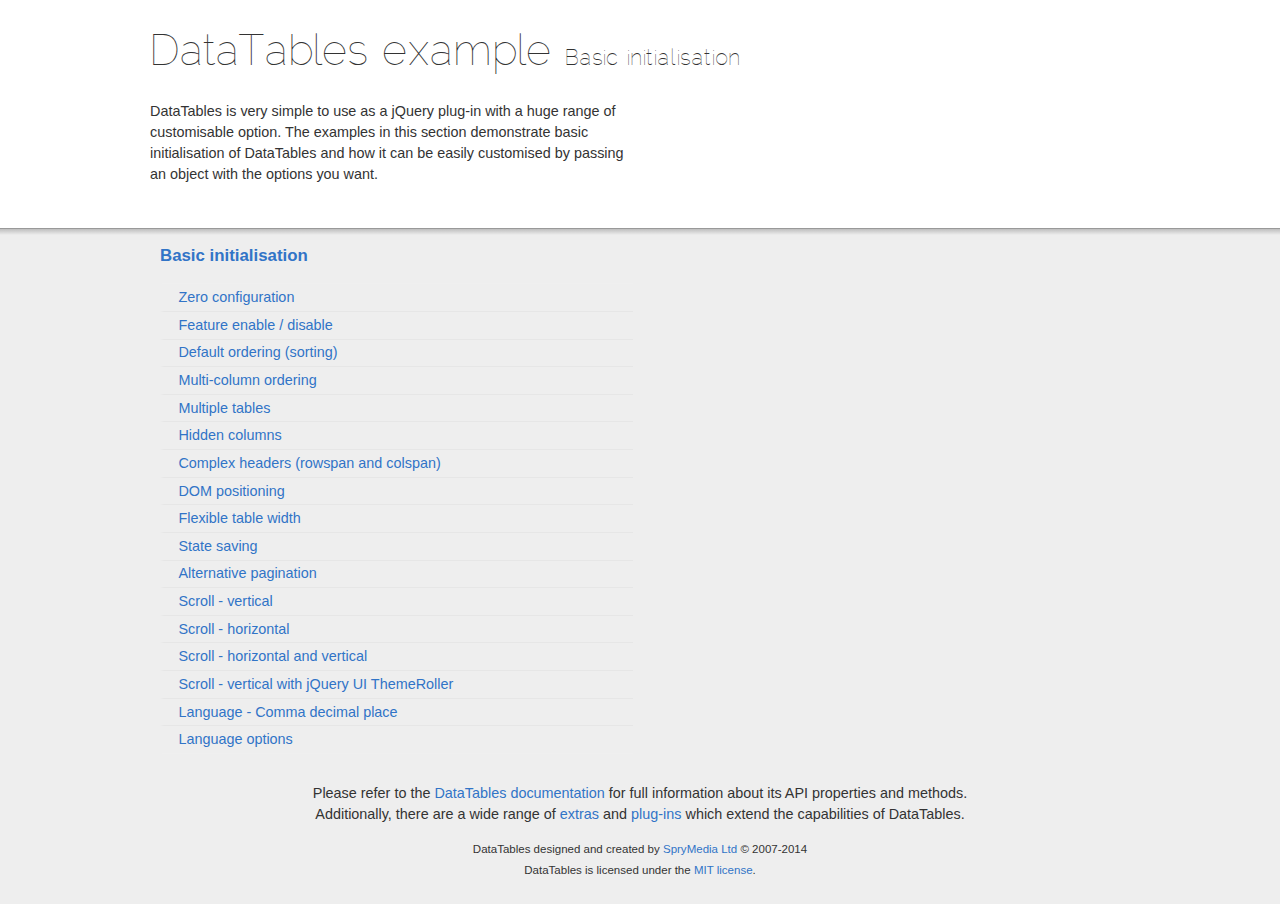
<file: operator/trademonitor/static/JS/framework/jquery/DataTables-1.10.3/examples/basic_init/index.html>
<!DOCTYPE html>
<html>
<head>
	<meta charset="utf-8">
	<link rel="shortcut icon" type="image/ico" href="http://www.datatables.net/favicon.ico">
	<meta name="viewport" content="initial-scale=1.0, maximum-scale=2.0">
	<link rel="stylesheet" type="text/css" href="../resources/syntax/shCore.css">
	<link rel="stylesheet" type="text/css" href="../resources/demo.css">
	<script type="text/javascript" language="javascript" src="../../media/js/jquery.js"></script>
	<script type="text/javascript" language="javascript" src="../resources/syntax/shCore.js"></script>
	<script type="text/javascript" language="javascript" src="../resources/demo.js"></script>

	<title>DataTables examples - Basic initialisation</title>
</head>

<body class="dt-example">
	<div class="container">
		<section>
			<h1>DataTables example <span>Basic initialisation</span></h1>

			<div class="info">
				<p>DataTables is very simple to use as a jQuery plug-in with a huge range of customisable option. The
				examples in this section demonstrate basic initialisation of DataTables and how it can be easily
				customised by passing an object with the options you want.</p>
			</div>
		</section>
	</div>

	<section>
		<div class="footer">
			<div class="gradient"></div>

			<div class="liner">
				<div class="toc">
					<div class="toc-group">
						<h3><a href="./index.html">Basic initialisation</a></h3>
						<ul class="toc">
							<li><a href="./zero_configuration.html">Zero configuration</a></li>
							<li><a href="./filter_only.html">Feature enable / disable</a></li>
							<li><a href="./table_sorting.html">Default ordering (sorting)</a></li>
							<li><a href="./multi_col_sort.html">Multi-column ordering</a></li>
							<li><a href="./multiple_tables.html">Multiple tables</a></li>
							<li><a href="./hidden_columns.html">Hidden columns</a></li>
							<li><a href="./complex_header.html">Complex headers (rowspan and colspan)</a></li>
							<li><a href="./dom.html">DOM positioning</a></li>
							<li><a href="./flexible_width.html">Flexible table width</a></li>
							<li><a href="./state_save.html">State saving</a></li>
							<li><a href="./alt_pagination.html">Alternative pagination</a></li>
							<li><a href="./scroll_y.html">Scroll - vertical</a></li>
							<li><a href="./scroll_x.html">Scroll - horizontal</a></li>
							<li><a href="./scroll_xy.html">Scroll - horizontal and vertical</a></li>
							<li><a href="./scroll_y_theme.html">Scroll - vertical with jQuery UI ThemeRoller</a></li>
							<li><a href="./comma-decimal.html">Language - Comma decimal place</a></li>
							<li><a href="./language.html">Language options</a></li>
						</ul>
					</div>
				</div>

				<div class="epilogue">
					<p>Please refer to the <a href="http://www.datatables.net">DataTables documentation</a> for full
					information about its API properties and methods.<br>
					Additionally, there are a wide range of <a href="http://www.datatables.net/extras">extras</a> and
					<a href="http://www.datatables.net/plug-ins">plug-ins</a> which extend the capabilities of
					DataTables.</p>

					<p class="copyright">DataTables designed and created by <a href=
					"http://www.sprymedia.co.uk">SpryMedia Ltd</a> &#169; 2007-2014<br>
					DataTables is licensed under the <a href="http://www.datatables.net/mit">MIT license</a>.</p>
				</div>
			</div>
		</div>
	</section>
</body>
</html>
</file>
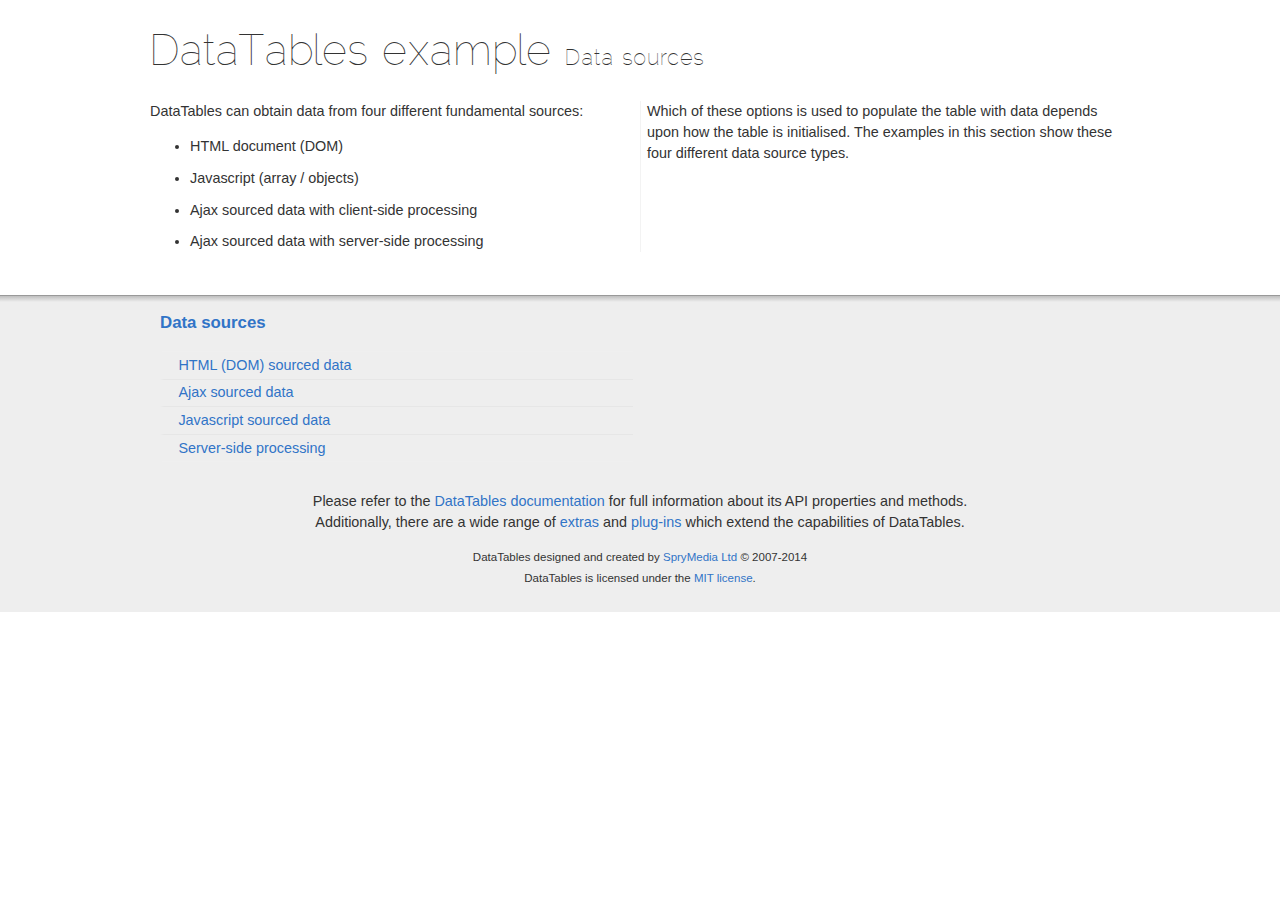
<file: operator/trademonitor/static/JS/framework/jquery/DataTables-1.10.3/examples/data_sources/index.html>
<!DOCTYPE html>
<html>
<head>
	<meta charset="utf-8">
	<link rel="shortcut icon" type="image/ico" href="http://www.datatables.net/favicon.ico">
	<meta name="viewport" content="initial-scale=1.0, maximum-scale=2.0">
	<link rel="stylesheet" type="text/css" href="../resources/syntax/shCore.css">
	<link rel="stylesheet" type="text/css" href="../resources/demo.css">
	<script type="text/javascript" language="javascript" src="../../media/js/jquery.js"></script>
	<script type="text/javascript" language="javascript" src="../resources/syntax/shCore.js"></script>
	<script type="text/javascript" language="javascript" src="../resources/demo.js"></script>

	<title>DataTables examples - Data sources</title>
</head>

<body class="dt-example">
	<div class="container">
		<section>
			<h1>DataTables example <span>Data sources</span></h1>

			<div class="info">
				<p>DataTables can obtain data from four different fundamental sources:</p>

				<ul class="markdown">
					<li>HTML document (DOM)</li>
					<li>Javascript (array / objects)</li>
					<li>Ajax sourced data with client-side processing</li>
					<li>Ajax sourced data with server-side processing</li>
				</ul>

				<p>Which of these options is used to populate the table with data depends upon how the table is
				initialised. The examples in this section show these four different data source types.</p>
			</div>
		</section>
	</div>

	<section>
		<div class="footer">
			<div class="gradient"></div>

			<div class="liner">
				<div class="toc">
					<div class="toc-group">
						<h3><a href="./index.html">Data sources</a></h3>
						<ul class="toc">
							<li><a href="./dom.html">HTML (DOM) sourced data</a></li>
							<li><a href="./ajax.html">Ajax sourced data</a></li>
							<li><a href="./js_array.html">Javascript sourced data</a></li>
							<li><a href="./server_side.html">Server-side processing</a></li>
						</ul>
					</div>
				</div>

				<div class="epilogue">
					<p>Please refer to the <a href="http://www.datatables.net">DataTables documentation</a> for full
					information about its API properties and methods.<br>
					Additionally, there are a wide range of <a href="http://www.datatables.net/extras">extras</a> and
					<a href="http://www.datatables.net/plug-ins">plug-ins</a> which extend the capabilities of
					DataTables.</p>

					<p class="copyright">DataTables designed and created by <a href=
					"http://www.sprymedia.co.uk">SpryMedia Ltd</a> &#169; 2007-2014<br>
					DataTables is licensed under the <a href="http://www.datatables.net/mit">MIT license</a>.</p>
				</div>
			</div>
		</div>
	</section>
</body>
</html>
</file>
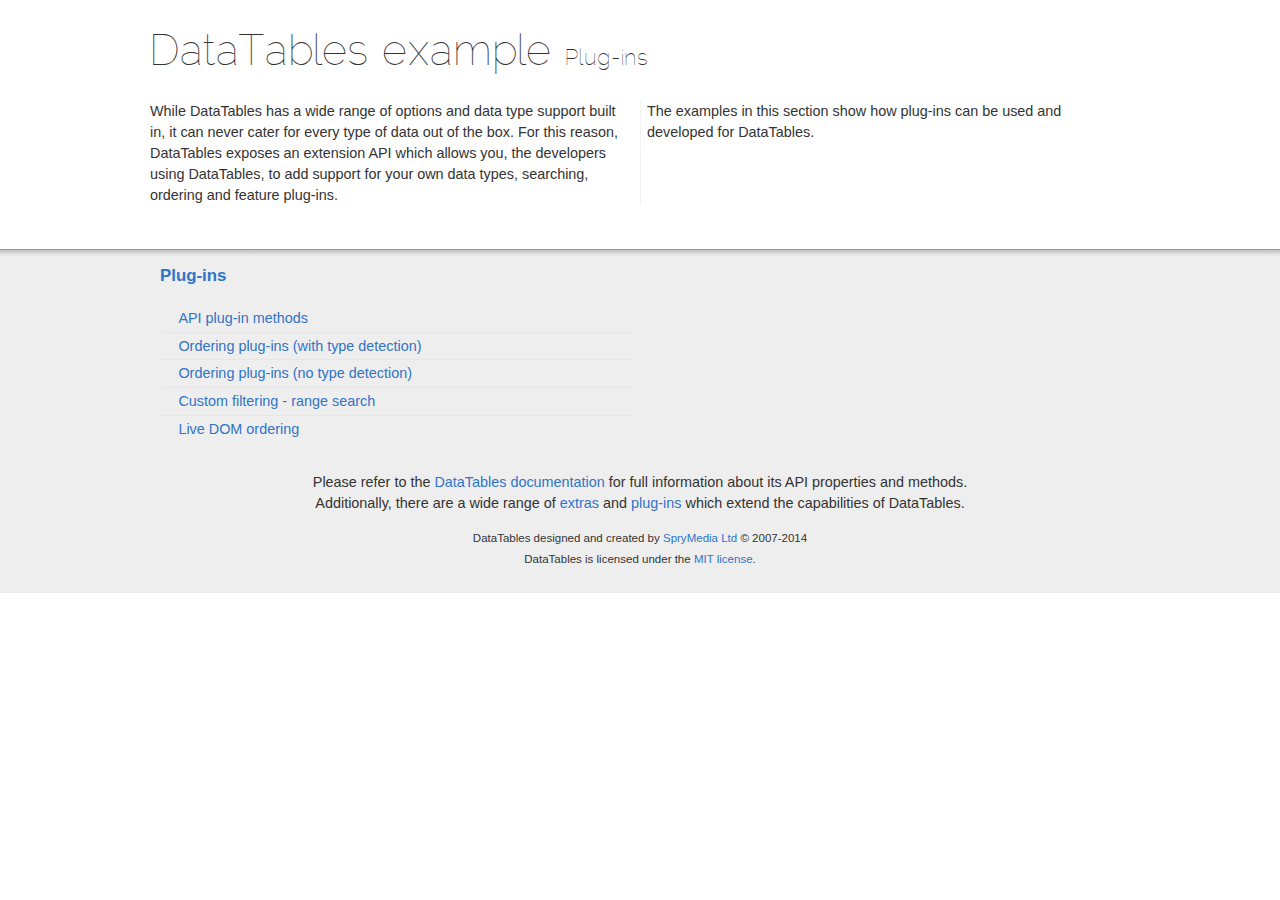
<file: operator/trademonitor/static/JS/framework/jquery/DataTables-1.10.3/examples/plug-ins/index.html>
<!DOCTYPE html>
<html>
<head>
	<meta charset="utf-8">
	<link rel="shortcut icon" type="image/ico" href="http://www.datatables.net/favicon.ico">
	<meta name="viewport" content="initial-scale=1.0, maximum-scale=2.0">
	<link rel="stylesheet" type="text/css" href="../resources/syntax/shCore.css">
	<link rel="stylesheet" type="text/css" href="../resources/demo.css">
	<script type="text/javascript" language="javascript" src="../../media/js/jquery.js"></script>
	<script type="text/javascript" language="javascript" src="../resources/syntax/shCore.js"></script>
	<script type="text/javascript" language="javascript" src="../resources/demo.js"></script>

	<title>DataTables examples - Plug-ins</title>
</head>

<body class="dt-example">
	<div class="container">
		<section>
			<h1>DataTables example <span>Plug-ins</span></h1>

			<div class="info">
				<p>While DataTables has a wide range of options and data type support built in, it can never cater for
				every type of data out of the box. For this reason, DataTables exposes an extension API which allows
				you, the developers using DataTables, to add support for your own data types, searching, ordering and
				feature plug-ins.</p>

				<p>The examples in this section show how plug-ins can be used and developed for DataTables.</p>
			</div>
		</section>
	</div>

	<section>
		<div class="footer">
			<div class="gradient"></div>

			<div class="liner">
				<div class="toc">
					<div class="toc-group">
						<h3><a href="./index.html">Plug-ins</a></h3>
						<ul class="toc">
							<li><a href="./api.html">API plug-in methods</a></li>
							<li><a href="./sorting_auto.html">Ordering plug-ins (with type detection)</a></li>
							<li><a href="./sorting_manual.html">Ordering plug-ins (no type detection)</a></li>
							<li><a href="./range_filtering.html">Custom filtering - range search</a></li>
							<li><a href="./dom_sort.html">Live DOM ordering</a></li>
						</ul>
					</div>
				</div>

				<div class="epilogue">
					<p>Please refer to the <a href="http://www.datatables.net">DataTables documentation</a> for full
					information about its API properties and methods.<br>
					Additionally, there are a wide range of <a href="http://www.datatables.net/extras">extras</a> and
					<a href="http://www.datatables.net/plug-ins">plug-ins</a> which extend the capabilities of
					DataTables.</p>

					<p class="copyright">DataTables designed and created by <a href=
					"http://www.sprymedia.co.uk">SpryMedia Ltd</a> &#169; 2007-2014<br>
					DataTables is licensed under the <a href="http://www.datatables.net/mit">MIT license</a>.</p>
				</div>
			</div>
		</div>
	</section>
</body>
</html>
</file>
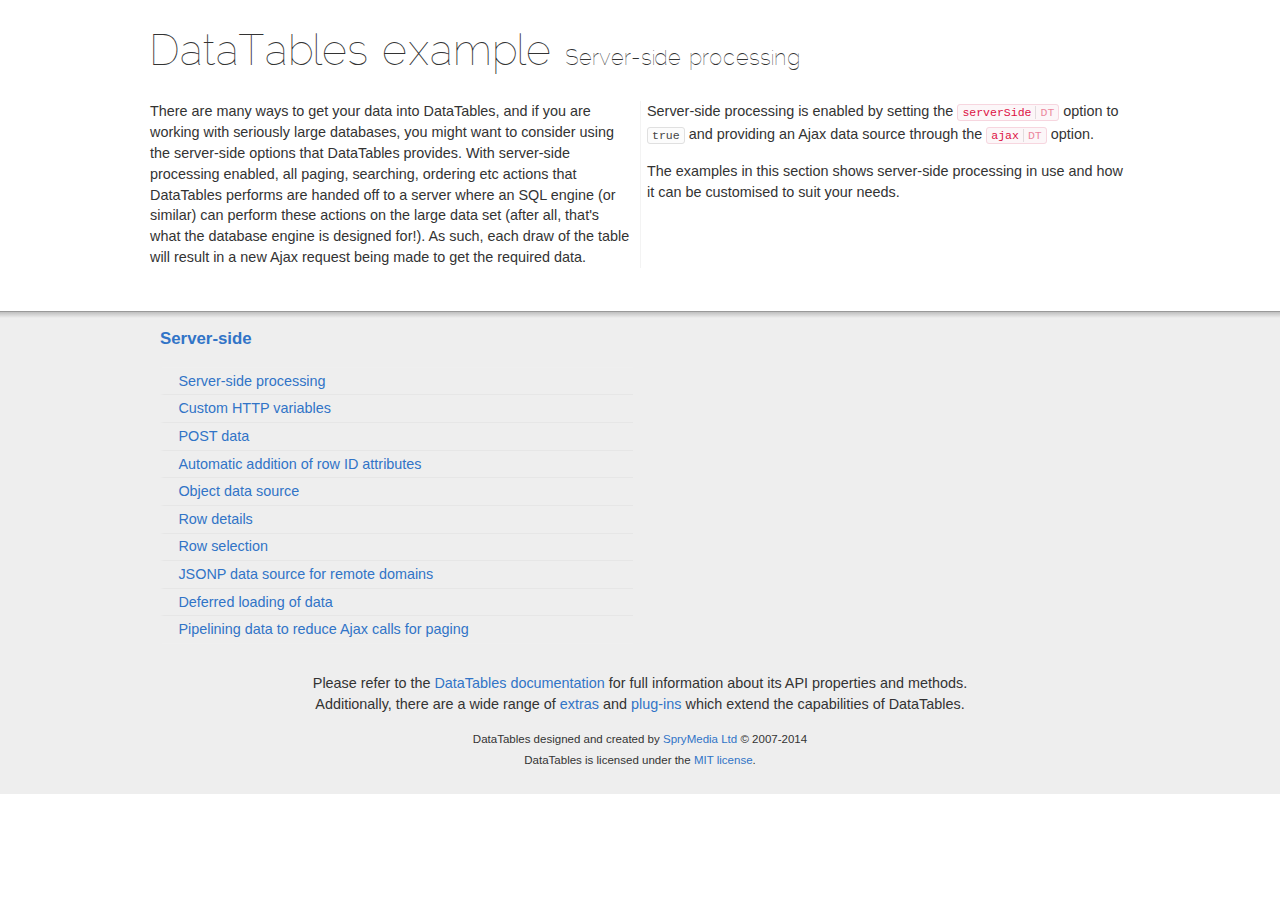
<file: operator/trademonitor/static/JS/framework/jquery/DataTables-1.10.3/examples/server_side/index.html>
<!DOCTYPE html>
<html>
<head>
	<meta charset="utf-8">
	<link rel="shortcut icon" type="image/ico" href="http://www.datatables.net/favicon.ico">
	<meta name="viewport" content="initial-scale=1.0, maximum-scale=2.0">
	<link rel="stylesheet" type="text/css" href="../resources/syntax/shCore.css">
	<link rel="stylesheet" type="text/css" href="../resources/demo.css">
	<script type="text/javascript" language="javascript" src="../../media/js/jquery.js"></script>
	<script type="text/javascript" language="javascript" src="../resources/syntax/shCore.js"></script>
	<script type="text/javascript" language="javascript" src="../resources/demo.js"></script>

	<title>DataTables examples - Server-side processing</title>
</head>

<body class="dt-example">
	<div class="container">
		<section>
			<h1>DataTables example <span>Server-side processing</span></h1>

			<div class="info">
				<p>There are many ways to get your data into DataTables, and if you are working with seriously large
				databases, you might want to consider using the server-side options that DataTables provides. With
				server-side processing enabled, all paging, searching, ordering etc actions that DataTables performs
				are handed off to a server where an SQL engine (or similar) can perform these actions on the large data
				set (after all, that's what the database engine is designed for!). As such, each draw of the table will
				result in a new Ajax request being made to get the required data.</p>

				<p>Server-side processing is enabled by setting the <a href=
				"//datatables.net/reference/option/serverSide"><code class="option" title=
				"DataTables initialisation option">serverSide<span>DT</span></code></a> option to <code>true</code> and
				providing an Ajax data source through the <a href="//datatables.net/reference/option/ajax"><code class=
				"option" title="DataTables initialisation option">ajax<span>DT</span></code></a> option.</p>

				<p>The examples in this section shows server-side processing in use and how it can be customised to
				suit your needs.</p>
			</div>
		</section>
	</div>

	<section>
		<div class="footer">
			<div class="gradient"></div>

			<div class="liner">
				<div class="toc">
					<div class="toc-group">
						<h3><a href="./index.html">Server-side</a></h3>
						<ul class="toc">
							<li><a href="./simple.html">Server-side processing</a></li>
							<li><a href="./custom_vars.html">Custom HTTP variables</a></li>
							<li><a href="./post.html">POST data</a></li>
							<li><a href="./ids.html">Automatic addition of row ID attributes</a></li>
							<li><a href="./object_data.html">Object data source</a></li>
							<li><a href="./row_details.html">Row details</a></li>
							<li><a href="./select_rows.html">Row selection</a></li>
							<li><a href="./jsonp.html">JSONP data source for remote domains</a></li>
							<li><a href="./defer_loading.html">Deferred loading of data</a></li>
							<li><a href="./pipeline.html">Pipelining data to reduce Ajax calls for paging</a></li>
						</ul>
					</div>
				</div>

				<div class="epilogue">
					<p>Please refer to the <a href="http://www.datatables.net">DataTables documentation</a> for full
					information about its API properties and methods.<br>
					Additionally, there are a wide range of <a href="http://www.datatables.net/extras">extras</a> and
					<a href="http://www.datatables.net/plug-ins">plug-ins</a> which extend the capabilities of
					DataTables.</p>

					<p class="copyright">DataTables designed and created by <a href=
					"http://www.sprymedia.co.uk">SpryMedia Ltd</a> &#169; 2007-2014<br>
					DataTables is licensed under the <a href="http://www.datatables.net/mit">MIT license</a>.</p>
				</div>
			</div>
		</div>
	</section>
</body>
</html>
</file>
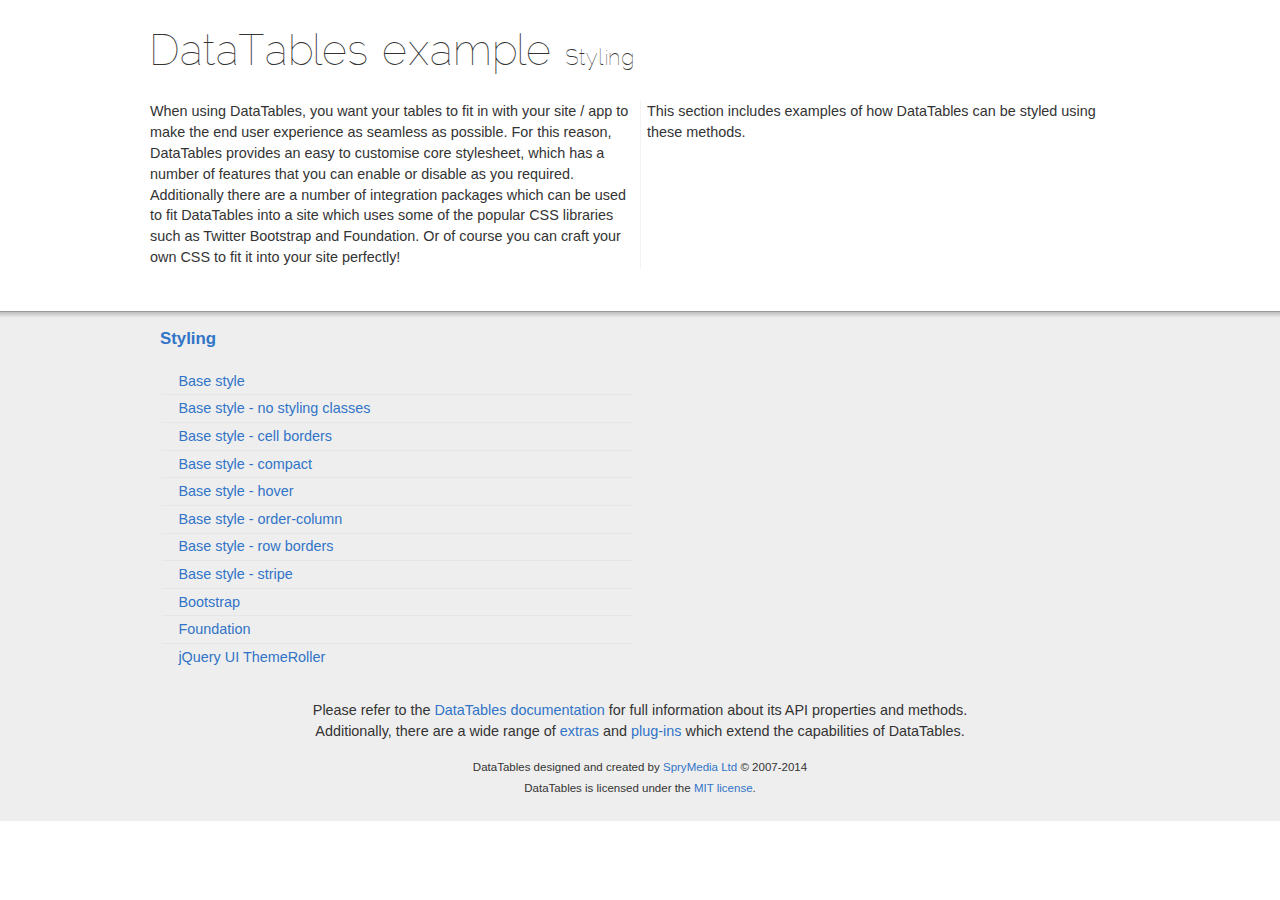
<file: operator/trademonitor/static/JS/framework/jquery/DataTables-1.10.3/examples/styling/index.html>
<!DOCTYPE html>
<html>
<head>
	<meta charset="utf-8">
	<link rel="shortcut icon" type="image/ico" href="http://www.datatables.net/favicon.ico">
	<meta name="viewport" content="initial-scale=1.0, maximum-scale=2.0">
	<link rel="stylesheet" type="text/css" href="../resources/syntax/shCore.css">
	<link rel="stylesheet" type="text/css" href="../resources/demo.css">
	<script type="text/javascript" language="javascript" src="../../media/js/jquery.js"></script>
	<script type="text/javascript" language="javascript" src="../resources/syntax/shCore.js"></script>
	<script type="text/javascript" language="javascript" src="../resources/demo.js"></script>

	<title>DataTables examples - Styling</title>
</head>

<body class="dt-example">
	<div class="container">
		<section>
			<h1>DataTables example <span>Styling</span></h1>

			<div class="info">
				<p>When using DataTables, you want your tables to fit in with your site / app to make the end user
				experience as seamless as possible. For this reason, DataTables provides an easy to customise core
				stylesheet, which has a number of features that you can enable or disable as you required. Additionally
				there are a number of integration packages which can be used to fit DataTables into a site which uses
				some of the popular CSS libraries such as Twitter Bootstrap and Foundation. Or of course you can craft
				your own CSS to fit it into your site perfectly!</p>

				<p>This section includes examples of how DataTables can be styled using these methods.</p>
			</div>
		</section>
	</div>

	<section>
		<div class="footer">
			<div class="gradient"></div>

			<div class="liner">
				<div class="toc">
					<div class="toc-group">
						<h3><a href="./index.html">Styling</a></h3>
						<ul class="toc">
							<li><a href="./display.html">Base style</a></li>
							<li><a href="./no-classes.html">Base style - no styling classes</a></li>
							<li><a href="./cell-border.html">Base style - cell borders</a></li>
							<li><a href="./compact.html">Base style - compact</a></li>
							<li><a href="./hover.html">Base style - hover</a></li>
							<li><a href="./order-column.html">Base style - order-column</a></li>
							<li><a href="./row-border.html">Base style - row borders</a></li>
							<li><a href="./stripe.html">Base style - stripe</a></li>
							<li><a href="./bootstrap.html">Bootstrap</a></li>
							<li><a href="./foundation.html">Foundation</a></li>
							<li><a href="./jqueryUI.html">jQuery UI ThemeRoller</a></li>
						</ul>
					</div>
				</div>

				<div class="epilogue">
					<p>Please refer to the <a href="http://www.datatables.net">DataTables documentation</a> for full
					information about its API properties and methods.<br>
					Additionally, there are a wide range of <a href="http://www.datatables.net/extras">extras</a> and
					<a href="http://www.datatables.net/plug-ins">plug-ins</a> which extend the capabilities of
					DataTables.</p>

					<p class="copyright">DataTables designed and created by <a href=
					"http://www.sprymedia.co.uk">SpryMedia Ltd</a> &#169; 2007-2014<br>
					DataTables is licensed under the <a href="http://www.datatables.net/mit">MIT license</a>.</p>
				</div>
			</div>
		</div>
	</section>
</body>
</html>
</file>
<file: operator/trademonitor/static/JS/framework/jquery/DataTables-1.10.3/examples/resources/syntax/shCore.css>
/**
 * SyntaxHighlighter
 * http://alexgorbatchev.com/SyntaxHighlighter
 *
 * SyntaxHighlighter is donationware. If you are using it, please donate.
 * http://alexgorbatchev.com/SyntaxHighlighter/donate.html
 *
 * @version
 * 3.0.83 (July 02 2010)
 * 
 * @copyright
 * Copyright (C) 2004-2010 Alex Gorbatchev.
 *
 * @license
 * Dual licensed under the MIT and GPL licenses.
 */
.syntaxhighlighter a,
.syntaxhighlighter div,
.syntaxhighlighter code,
.syntaxhighlighter table,
.syntaxhighlighter table td,
.syntaxhighlighter table tr,
.syntaxhighlighter table tbody,
.syntaxhighlighter table thead,
.syntaxhighlighter table caption,
.syntaxhighlighter textarea {
  -moz-border-radius: 0 0 0 0 !important;
  -webkit-border-radius: 0 0 0 0 !important;
  background: none !important;
  border: 0 !important;
  bottom: auto !important;
  float: none !important;
  height: auto !important;
  left: auto !important;
  line-height: 1.1em !important;
  margin: 0 !important;
  outline: 0 !important;
  overflow: visible !important;
  padding: 0 !important;
  position: static !important;
  right: auto !important;
  text-align: left !important;
  top: auto !important;
  vertical-align: baseline !important;
  width: auto !important;
  box-sizing: content-box !important;
  font-family: "Source Code Pro","Consolas","Monaco","Bitstream Vera Sans Mono","Courier New",Courier,monospace !important;
  font-weight: normal !important;
  font-style: normal !important;
  font-size: 1em !important;
  min-height: inherit !important;
  min-height: auto !important;
}

.syntaxhighlighter {
  width: 100% !important;
  margin: 1em 0 1em 0 !important;
  position: relative !important;
  overflow: auto !important;
  font-size: 1em !important;
}
.syntaxhighlighter.source {
  overflow: hidden !important;
}
.syntaxhighlighter .bold {
  font-weight: bold !important;
}
.syntaxhighlighter .italic {
  font-style: italic !important;
}
.syntaxhighlighter .line {
  white-space: pre !important;
}
.syntaxhighlighter table {
  width: 100% !important;
}
.syntaxhighlighter table caption {
  text-align: left !important;
  padding: .5em 0 0.5em 1em !important;
}
.syntaxhighlighter table td.code {
  width: 100% !important;
}
.syntaxhighlighter table td.code .container {
  position: relative !important;
}
.syntaxhighlighter table td.code .container textarea {
  box-sizing: border-box !important;
  position: absolute !important;
  left: 0 !important;
  top: 0 !important;
  width: 100% !important;
  height: 100% !important;
  border: none !important;
  background: white !important;
  padding-left: 1em !important;
  overflow: hidden !important;
  white-space: pre !important;
}
.syntaxhighlighter table td.gutter .line {
  text-align: right !important;
  padding: 2px 0.5em 2px 1em !important;
}
.syntaxhighlighter table td.code .line {
  padding: 2px 1em !important;
}
.syntaxhighlighter.nogutter td.code .container textarea, .syntaxhighlighter.nogutter td.code .line {
  padding-left: 0em !important;
}
.syntaxhighlighter.show {
  display: block !important;
}
.syntaxhighlighter.collapsed table {
  display: none !important;
}
.syntaxhighlighter.collapsed .toolbar {
  padding: 0.1em 0.8em 0em 0.8em !important;
  font-size: 1em !important;
  position: static !important;
  width: auto !important;
  height: auto !important;
}
.syntaxhighlighter.collapsed .toolbar span {
  display: inline !important;
  margin-right: 1em !important;
}
.syntaxhighlighter.collapsed .toolbar span a {
  padding: 0 !important;
  display: none !important;
}
.syntaxhighlighter.collapsed .toolbar span a.expandSource {
  display: inline !important;
}
.syntaxhighlighter .toolbar {
  position: absolute !important;
  right: 1px !important;
  top: 1px !important;
  font-size: 10px !important;
  z-index: 7 !important;
}
.syntaxhighlighter .toolbar span.title {
  display: inline !important;
}
.syntaxhighlighter .toolbar a {
  display: block !important;
  text-align: center !important;
  text-decoration: none !important;
  padding-top: 1px !important;
}
.syntaxhighlighter .toolbar a.expandSource {
  display: none !important;
}
.syntaxhighlighter.ie {
  font-size: .9em !important;
  padding: 1px 0 1px 0 !important;
}
.syntaxhighlighter.ie .toolbar {
  line-height: 8px !important;
}
.syntaxhighlighter.ie .toolbar a {
  padding-top: 0px !important;
}
.syntaxhighlighter.printing .line.alt1 .content,
.syntaxhighlighter.printing .line.alt2 .content,
.syntaxhighlighter.printing .line.highlighted .number,
.syntaxhighlighter.printing .line.highlighted.alt1 .content,
.syntaxhighlighter.printing .line.highlighted.alt2 .content {
  background: none !important;
}
.syntaxhighlighter.printing .line .number {
  color: #bbbbbb !important;
}
.syntaxhighlighter.printing .line .content {
  color: black !important;
}
.syntaxhighlighter.printing .toolbar {
  display: none !important;
}
.syntaxhighlighter.printing a {
  text-decoration: none !important;
}
.syntaxhighlighter.printing .plain, .syntaxhighlighter.printing .plain a {
  color: black !important;
}
.syntaxhighlighter.printing .comments, .syntaxhighlighter.printing .comments a {
  color: #008200 !important;
}
.syntaxhighlighter.printing .string, .syntaxhighlighter.printing .string a {
  color: blue !important;
}
.syntaxhighlighter.printing .keyword {
  color: #006699 !important;
  font-weight: bold !important;
}
.syntaxhighlighter.printing .preprocessor {
  color: gray !important;
}
.syntaxhighlighter.printing .variable {
  color: #aa7700 !important;
}
.syntaxhighlighter.printing .value {
  color: #009900 !important;
}
.syntaxhighlighter.printing .functions {
  color: #ff1493 !important;
}
.syntaxhighlighter.printing .constants {
  color: #0066cc !important;
}
.syntaxhighlighter.printing .script {
  font-weight: bold !important;
}
.syntaxhighlighter.printing .color1, .syntaxhighlighter.printing .color1 a {
  color: gray !important;
}
.syntaxhighlighter.printing .color2, .syntaxhighlighter.printing .color2 a {
  color: #ff1493 !important;
}
.syntaxhighlighter.printing .color3, .syntaxhighlighter.printing .color3 a {
  color: red !important;
}
.syntaxhighlighter.printing .break, .syntaxhighlighter.printing .break a {
  color: black !important;
}



/**
 * SyntaxHighlighter
 * http://alexgorbatchev.com/SyntaxHighlighter
 *
 * SyntaxHighlighter is donationware. If you are using it, please donate.
 * http://alexgorbatchev.com/SyntaxHighlighter/donate.html
 *
 * @version
 * 3.0.83 (July 02 2010)
 * 
 * @copyright
 * Copyright (C) 2004-2010 Alex Gorbatchev.
 *
 * @license
 * Dual licensed under the MIT and GPL licenses.
 */
.syntaxhighlighter {
  background-color: white !important;
  font-size: 13px !important;
  overflow: visible !important;
}
.syntaxhighlighter .line.alt1 {
  background-color: white !important;
}
.syntaxhighlighter .line.alt2 {
  background-color: #F8F8F8 !important;
}
.syntaxhighlighter .line.highlighted.alt1, .syntaxhighlighter .line.highlighted.alt2 {
  background-color: #e0e0e0 !important;
}
.syntaxhighlighter .line.highlighted.number {
  color: black !important;
}
.syntaxhighlighter table caption {
  color: black !important;
}
.syntaxhighlighter .gutter {
}
.syntaxhighlighter .gutter div {
  color: #5C5C5C !important;
}
.syntaxhighlighter .gutter .line.alt1, .syntaxhighlighter  .gutter .line.alt2 {
  background-color: white !important;
}
.odd .syntaxhighlighter .gutter .line.alt1, .odd .syntaxhighlighter  .gutter .line.alt2 {
  background-color: #F2F2F2 !important;
}
.syntaxhighlighter .gutter .line {
  border-right: 3px solid #4E6CA3 !important;
}
.syntaxhighlighter .gutter .line.highlighted {
  background-color: #4E6CA3 !important;
  color: white !important;
}
.syntaxhighlighter.printing .line .content {
  border: none !important;
}
.syntaxhighlighter.collapsed {
  overflow: visible !important;
}
.syntaxhighlighter.collapsed .toolbar {
  color: blue !important;
  background: white !important;
  border: 1px solid #4E6CA3 !important;
}
.syntaxhighlighter.collapsed .toolbar a {
  color: blue !important;
}
.syntaxhighlighter.collapsed .toolbar a:hover {
  color: red !important;
}
.syntaxhighlighter .toolbar {
  color: white !important;
  border: none !important;
}
.syntaxhighlighter .toolbar a {
  font: 100%/1.45em "Lucida Grande", Verdana, Arial, Helvetica, sans-serif !important;
  color: white !important;
  background: #4E6CA3 !important;
  float: right !important;
  padding: 2px 5px !important;
  clear: both;
}
.syntaxhighlighter .toolbar a:hover {
  color: #b7c5df !important;
  background: #39568b !important;
}
.syntaxhighlighter .plain, .syntaxhighlighter .plain a {
  color: black !important;
}
.syntaxhighlighter .comments, .syntaxhighlighter .comments a {
  color: #008200 !important;
}
.syntaxhighlighter .string, .syntaxhighlighter .string a {
  color: blue !important;
}
.syntaxhighlighter .keyword {
  color: #006699 !important;
}
.syntaxhighlighter .preprocessor {
  color: gray !important;
}
.syntaxhighlighter .variable {
  color: #aa7700 !important;
}
.syntaxhighlighter .value {
  color: #009900 !important;
}
.syntaxhighlighter .functions {
  color: #ff1493 !important;
}
.syntaxhighlighter .constants {
  color: #0066cc !important;
}
.syntaxhighlighter .script {
  font-weight: bold !important;
  color: #006699 !important;
  background-color: none !important;
}
.syntaxhighlighter .color1, .syntaxhighlighter .color1 a {
  color: gray !important;
}
.syntaxhighlighter .color2, .syntaxhighlighter .color2 a {
  color: #ff1493 !important;
}
.syntaxhighlighter .color3, .syntaxhighlighter .color3 a {
  color: red !important;
}

.syntaxhighlighter .keyword {
  font-weight: bold !important;
}

.datatables_ref:hover {
	text-decoration: underline;
	cursor: pointer;
	*cursor: hand;
}

.syntaxhighlighter .dtapi {
	color: #069;
}

.syntaxhighlighter .dtapi:hover {
	text-decoration: underline;
	cursor: pointer;
	*cursor: hand;
}

.syntaxhighlighter table {
  table-layout: fixed !important;
}

.syntaxhighlighter table td.gutter {
  width: 46px !important; /* enough for three digits */
}

.syntaxhighlighter table td.code {
  width: auto !important;
  overflow: auto !important;
}
</file>
<file: operator/trademonitor/static/JS/framework/jquery/DataTables-1.10.3/examples/resources/demo.css>
@font-face {
	/* RaleWay Thin from - https://www.theleagueofmoveabletype.com, Font Squirrel for Web Font creation with "Adjust Glyph Spacing" -50 */
    font-family: 'ralewaythin';
    src: url('font/raleway_thin-webfont.eot');
    src: url('font/raleway_thin-webfont.eot?#iefix') format('embedded-opentype'),
         url('font/raleway_thin-webfont.woff') format('woff'),
         url('font/raleway_thin-webfont.ttf') format('truetype');
    font-weight: normal;
    font-style: normal;
}


body {
	font: 90%/1.45em "Helvetica Neue", HelveticaNeue, Verdana, Arial, Helvetica, sans-serif;
	margin: 0;
	padding: 0;
	color: #333;
	background-color: #fff;
}


div.container {
	max-width: 980px;
	margin: 0 auto;
}

h1 {
	font-family: 'HelveticaNeue-UltraLight', 'Helvetica Neue UltraLight', 'ralewaythin', 'Helvetica Neue', Arial, Helvetica, sans-serif;
    font-weight: 100;
    letter-spacing: 1px;
	font-size: 3em;
	line-height: 1em;
}

h1 span {
	font-size: 0.5em;
	line-height: 1em;
}

a {
	cursor: pointer;
	color: #3174c7;
	text-decoration: none;
}

a:hover {
	text-decoration: underline;
}

div.toc ul {
	color: #4E6CA3;
	list-style-type: none;
	padding-left: 0;
}

div.toc li {
	padding: 0.2em 1em;
	border-left: 4px solid transparent;
	border-bottom: 1px solid #e6e6e6;
}

div.toc li.active {
	border-left: 4px solid #458ae0;
}


div.toc li:first-child {
	border-top: 1px solid #efefef;
}

div.toc li:last-child {
	border-bottom: 1px solid #efefef;
}


div.epilogue {
	text-align: center;
}

p.copyright {
	font-size: 0.8em;
	padding-bottom: 2em;
	margin-bottom: 0;
}

.clear {
	clear: both;
	height: 0;
}


div.info {
	margin-bottom: 2em;

	-webkit-column-count: 2;
	   -moz-column-count: 2;
	    -ms-column-count: 2;
	     -o-column-count: 2;
	column-count: 2;


	-webkit-column-rule: 1px solid #F3F3F3;
	   -moz-column-rule: 1px solid #F3F3F3;
	    -ms-column-rule: 1px solid #F3F3F3;
	     -o-column-rule: 1px solid #F3F3F3;
	column-rule: 1px solid #F3F3F3;
}

div.info > * {
	-webkit-column-break-inside: avoid;
	break-inside: avoid;
}

div.info li {
	margin-top: 0.75em;
}

div.info p:first-child {
	margin-top: 0;
}

div.footer {
	position: relative;
	margin-top: 3em;
	border-top: 1px solid #999;
	background-color: #eee;
}

div.footer > div.liner {
	max-width: 960px;
	margin: 0 auto;
}

div.footer > div.gradient {
	position: absolute;
	top: 0;
	left: 0;
	width: 100%;
	height: 6px;

	background: -moz-linear-gradient(top, rgba(0,0,0,0.2) 0%, rgba(0,0,0,0) 100%); /* FF3.6+ */
	background: -webkit-gradient(linear, left top, left bottom, color-stop(0%,rgba(0,0,0,0.2)), color-stop(100%,rgba(0,0,0,0))); /* Chrome,Safari4+ */
	background: -webkit-linear-gradient(top, rgba(0,0,0,0.2) 0%,rgba(0,0,0,0) 100%); /* Chrome10+,Safari5.1+ */
	background: -o-linear-gradient(top, rgba(0,0,0,0.2) 0%,rgba(0,0,0,0) 100%); /* Opera 11.10+ */
	background: -ms-linear-gradient(top, rgba(0,0,0,0.2) 0%,rgba(0,0,0,0) 100%); /* IE10+ */
	background: linear-gradient(to bottom, rgba(0,0,0,0.2) 0%,rgba(0,0,0,0) 100%); /* W3C */
	filter: progid:DXImageTransform.Microsoft.gradient( startColorstr='#a6000000', endColorstr='#00000000',GradientType=0 ); /* IE6-9 */
}

div.toc {
	-webkit-column-count: 2;
	   -moz-column-count: 2;
	    -ms-column-count: 2;
	     -o-column-count: 2;
	column-count: 2;
}

div.toc-group {
	display: inline-block;
	width: 100%;
}

div.box {
	overflow: auto;
	height: 8em;
	padding: 1em;
	color: #444;
	background-color: #fcfcfc;
	border: 1px solid #e0e0e0;
	margin-bottom: 2em;
}


code {
	font-family: "Source Code Pro", Consolas, Menlo, Monaco, "Courier New", monospace;
	padding: 1px 4px;
	font-size: 0.8em;

	color: #444;
	background-color: #fcfcfc;

	border: 1px solid #e0e0e0;
	-webkit-border-radius: 3px;
	   -moz-border-radius: 3px;
	        border-radius: 3px;
}

code > span {
	border-left: 1px solid rgba( 0, 0, 0, 0.2 );
	margin-left: 4px;
	padding-left: 4px;
	opacity: 0.5;
}

code.option {
	color: #D14; /* red */
	background-color: #fcf6f8;
	border: 1px solid #f7d6df;
}

code.path {
	color: #095c05; /* dark green */
	border: 1px solid #D6E9C6;
}

code.tag {
	color: #a1a713; /* yellow */
	background-color: #f7f8e6;
	border: 1px solid #D6E9C6;
}

code.api {
	color: #0c199c; /* dark blue */
	background-color: #f4f5fc;
	border: 1px solid #c6cbe9;
}

code.type {
	color: #d119cf; /* purple */
	background-color: #faebfa;
	border: 1px solid #f3aef2;
}

code.event {
	color: #2a839e; /* deep aqua */
	background-color: #f5fafb;
	border: 1px solid #a8ddec;
}

code.string {
	color: #e8941e; /* orange */
	background-color: #fcf8f1;
	border: 1px solid #f7e4c9;
}

code.field {
	color: #ad1ee8; /* purple */
	background-color: #f9f1fc;
	border: 1px solid #ebc9f7;
}

code.multiline {
	display: inline-block;
	width: 95%;
}


ul.tabs {
	position: relative;
	top: 1px;
	height: 40px;
	margin: 20px 20px 0 0;
}


ul.tabs li {
	display: block;
	float: left;
	padding: 0 15px;
	height: 40px;
	font-size: 1.2em;
	margin: 0 5px;
	cursor: pointer;
	line-height: 40px;
	color: #121e32;
	border: 1px solid white;
	border-bottom: none;
	margin-top: -1px;
}

ul.tabs li.active {
	border: 1px solid #ccc;
	border-bottom: 1px solid white;
	margin-top: 0;
	border-top-left-radius: 5px;
	border-top-right-radius: 5px;
}

ul.tabs li:hover {
	background-color: #fafafa;
}

ul.tabs li.active:hover {
	background-color: white;
}

div.tabs {
	clear: both;
}

div.tabs>div {
	padding: 0 15px;
	border: 1px solid #ccc;
	margin-top: 1px;
	display: none;
	border-radius: 5px;
	box-shadow: 2px 2px 2px #bbb;
}

div.tabs>div h1 {
	border-bottom: none;
	margin-top: 1em;
}

div.column_half {
	float: left;
	width: 49%;
	padding-right: 1%;
}


@media only screen and (max-width : 979px) {
	div.container,
	div.footer {
		padding: 0 1em;
	}
}

@media
	screen and (max-width : 767px),
	screen and (max-width : 768px) and (orientation: portrait) {
	div.info {
		-webkit-column-count: 1;
		   -moz-column-count: 1;
		    -ms-column-count: 1;
		     -o-column-count: 1;
		column-count: 1;
	}

	div.toc {
		-webkit-column-count: 1;
		   -moz-column-count: 1;
		    -ms-column-count: 1;
		     -o-column-count: 1;
		column-count: 1;
	}

	h1 span {
		display: block;
	}
}
</file>
<file: operator/trademonitor/static/JS/framework/jquery/zTree/css/zTreeStyle/metro.css>
/*-------------------------------------
zTree Style

version:    3.4
author:     Hunter.z
email:      hunter.z@263.net
website:    http://code.google.com/p/jquerytree/

-------------------------------------*/

.ztree * {padding:0; margin:0; font-size:12px; font-family: Verdana, Arial, Helvetica, AppleGothic, sans-serif}
.ztree {margin:0; padding:5px; color:#333}
.ztree li{padding:0; margin:0; list-style:none; line-height:21px; text-align:left; white-space:nowrap; outline:0}
.ztree li ul{ margin:0; padding:0 0 0 18px}
.ztree li ul.line{ background:url(./img/line_conn.png) 0 0 repeat-y;}

.ztree li a {padding-right:3px; margin:0; cursor:pointer; height:21px; color:#333; background-color: transparent; text-decoration:none; display: inline-block}
.ztree li a:hover {text-decoration:underline}
.ztree li a.curSelectedNode {padding-top:0px; background-color:#e5e5e5; color:black; height:21px; opacity:0.8;}
.ztree li a.curSelectedNode_Edit {padding-top:0px; background-color:#e5e5e5; color:black; height:21px; border:1px #666 solid; opacity:0.8;}
.ztree li a.tmpTargetNode_inner {padding-top:0px; background-color:#aaa; color:white; height:21px; border:1px #666 solid;
    opacity:0.8; filter:alpha(opacity=80)}
.ztree li a.tmpTargetNode_prev {}
.ztree li a.tmpTargetNode_next {}
.ztree li a input.rename {height:14px; width:80px; padding:0; margin:0;
    font-size:12px; border:1px #7EC4CC solid; *border:0px}
.ztree li span {line-height:21px; margin-right:2px}
.ztree li span.button {line-height:0; margin:0; width:21px; height:21px; display: inline-block; vertical-align:middle;
    border:0 none; cursor: pointer;outline:none;
    background-color:transparent; background-repeat:no-repeat; background-attachment: scroll;
    background-image:url("./img/metro.png"); *background-image:url("./img/metro.gif")}

.ztree li span.button.chk {width:13px; height:13px; margin:0 2px; cursor: auto}
.ztree li span.button.chk.checkbox_false_full {background-position: -5px -5px;}
.ztree li span.button.chk.checkbox_false_full_focus {background-position: -5px -26px;}
.ztree li span.button.chk.checkbox_false_part {background-position: -5px -48px;}
.ztree li span.button.chk.checkbox_false_part_focus {background-position: -5px -68px;}
.ztree li span.button.chk.checkbox_false_disable {background-position: -5px -89px;}
.ztree li span.button.chk.checkbox_true_full {background-position: -26px -5px;}
.ztree li span.button.chk.checkbox_true_full_focus {background-position: -26px -26px;}
.ztree li span.button.chk.checkbox_true_part {background-position: -26px -48px;}
.ztree li span.button.chk.checkbox_true_part_focus {background-position: -26px -68px;}
.ztree li span.button.chk.checkbox_true_disable {background-position: -26px -89px;}
.ztree li span.button.chk.radio_false_full {background-position: -47px -5px;}
.ztree li span.button.chk.radio_false_full_focus {background-position: -47px -26px;}
.ztree li span.button.chk.radio_false_part {background-position: -47px -47px;}
.ztree li span.button.chk.radio_false_part_focus {background-position: -47px -68px;}
.ztree li span.button.chk.radio_false_disable {background-position: -47px -89px;}
.ztree li span.button.chk.radio_true_full {background-position: -68px -5px;}
.ztree li span.button.chk.radio_true_full_focus {background-position: -68px -26px;}
.ztree li span.button.chk.radio_true_part {background-position: -68px -47px;}
.ztree li span.button.chk.radio_true_part_focus {background-position: -68px -68px;}
.ztree li span.button.chk.radio_true_disable {background-position: -68px -89px;}

.ztree li span.button.switch {width:21px; height:21px}
.ztree li span.button.root_open{background-position:-92px -54px}
.ztree li span.button.root_close{background-position:-74px -54px}
.ztree li span.button.roots_open{background-position: -105px 0;}
.ztree li span.button.roots_close{background-position: -126px 0;}
.ztree li span.button.center_open{background-position: -105px -21px;}
.ztree li span.button.center_close{background-position: -126px -21px;}
.ztree li span.button.bottom_open{background-position: -105px -42px;}
.ztree li span.button.bottom_close{background-position: -126px -42px;}
.ztree li span.button.noline_open{background-position: -126px -84px;}
.ztree li span.button.noline_close{background-position: -105px -84px;}
.ztree li span.button.root_docu{ background:none;}
.ztree li span.button.roots_docu{background-position: -84px 0;}
.ztree li span.button.center_docu{background-position: -84px -21px;}
.ztree li span.button.bottom_docu{background-position: -84px -42px;}
.ztree li span.button.noline_docu{ background:none;}

.ztree li span.button.ico_open{margin-right:2px; background-position: -147px -21px; vertical-align:top; *vertical-align:middle}
.ztree li span.button.ico_close{margin-right:2px; margin-right:2px; background-position: -147px 0; vertical-align:top; *vertical-align:middle}
.ztree li span.button.ico_docu{margin-right:2px; background-position: -147px -42px; vertical-align:top; *vertical-align:middle}
.ztree li span.button.edit {margin-left:2px; margin-right: -1px; background-position: -189px -21px; vertical-align:top; *vertical-align:middle}
.ztree li span.button.edit:hover {
  background-position: -168px -21px;
}
.ztree li span.button.remove {margin-left:2px; margin-right: -1px; background-position: -189px -42px; vertical-align:top; *vertical-align:middle}
.ztree li span.button.remove:hover {
  background-position: -168px -42px;
}
.ztree li span.button.add {margin-left:2px; margin-right: -1px; background-position: -189px 0; vertical-align:top; *vertical-align:middle}
.ztree li span.button.add:hover {
  background-position: -168px 0;
}
.ztree li span.button.ico_loading{margin-right:2px; background:url(./img/loading.gif) no-repeat scroll 0 0 transparent; vertical-align:top; *vertical-align:middle}

ul.tmpTargetzTree {background-color:#FFE6B0; opacity:0.8; filter:alpha(opacity=80)}

span.tmpzTreeMove_arrow {width:16px; height:21px; display: inline-block; padding:0; margin:2px 0 0 1px; border:0 none; position:absolute;
    background-color:transparent; background-repeat:no-repeat; background-attachment: scroll;
    background-position:-168px -84px; background-image:url("./img/metro.png"); *background-image:url("./img/metro.gif")}

ul.ztree.zTreeDragUL {margin:0; padding:0; position:absolute; width:auto; height:auto;overflow:hidden; background-color:#cfcfcf; border:1px #00B83F dotted; opacity:0.8; filter:alpha(opacity=80)}
.zTreeMask {z-index:10000; background-color:#cfcfcf; opacity:0.0; filter:alpha(opacity=0); position:absolute}
</file>
